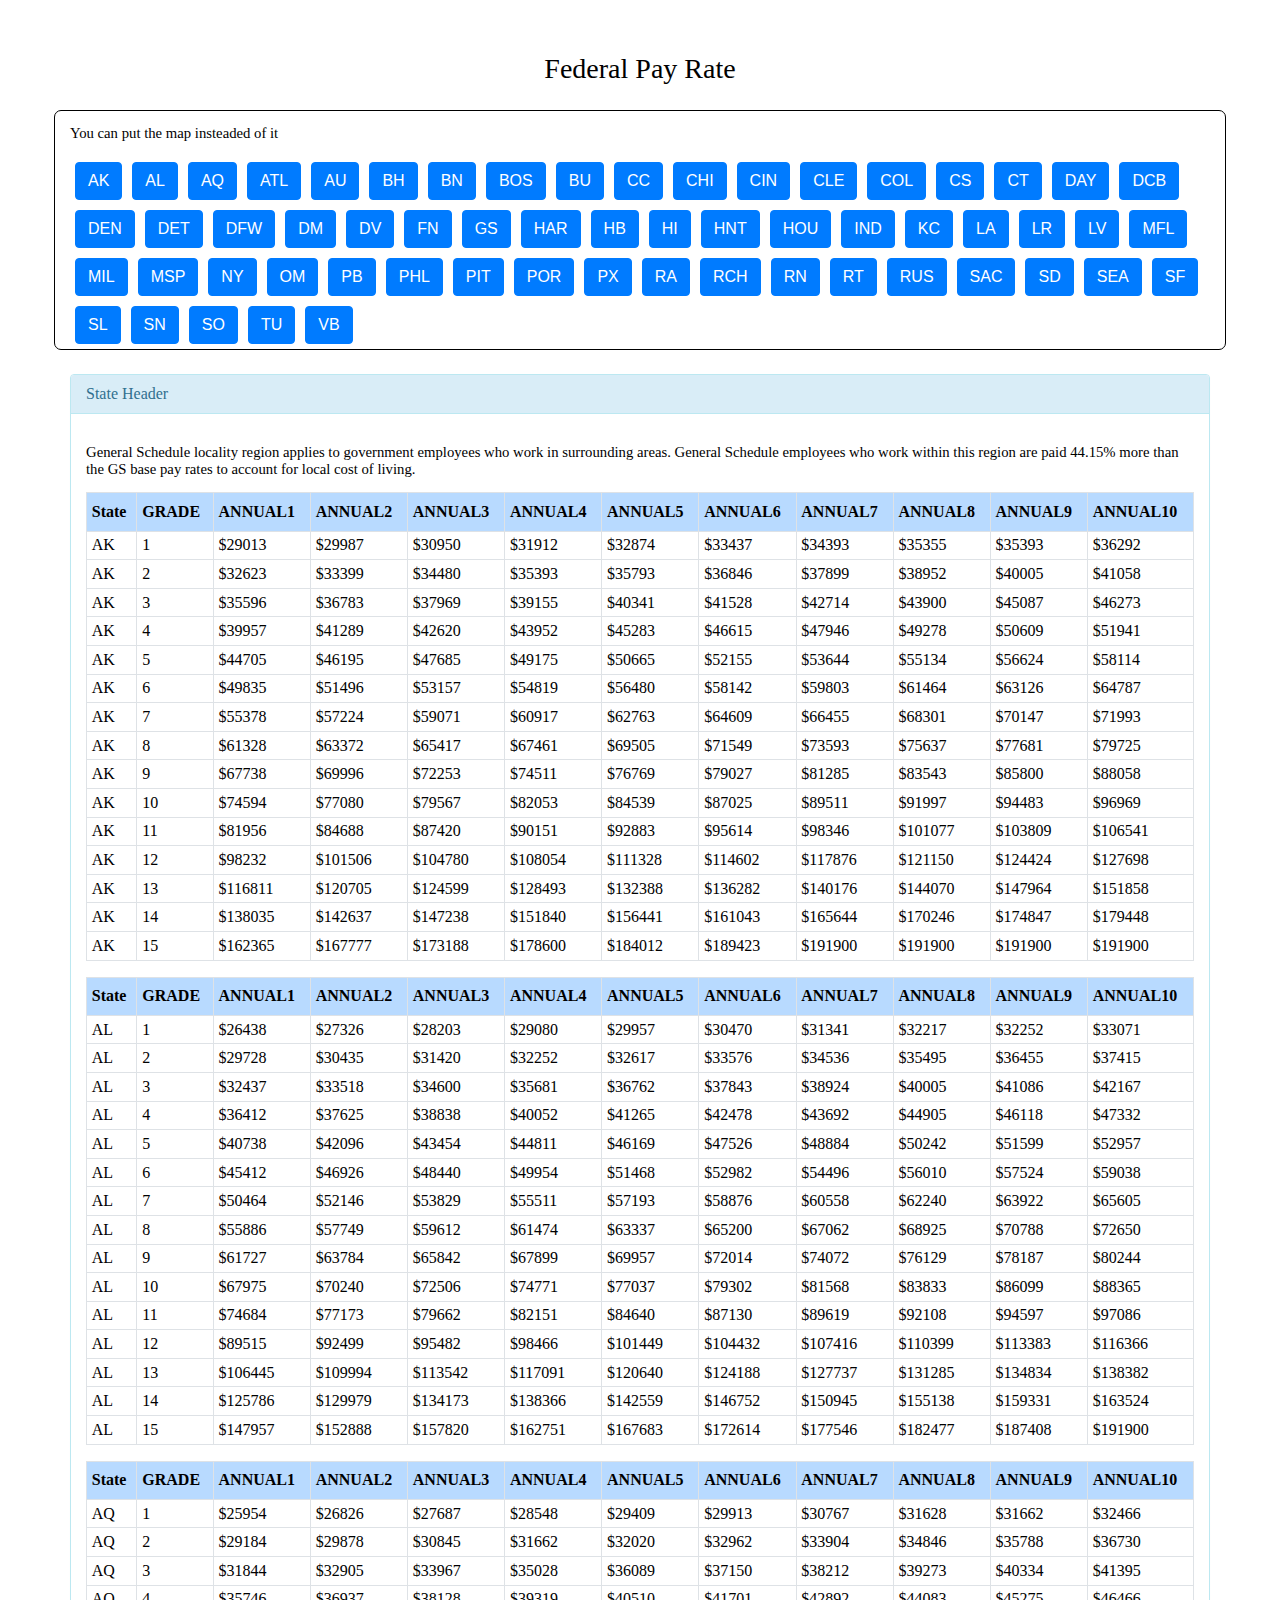
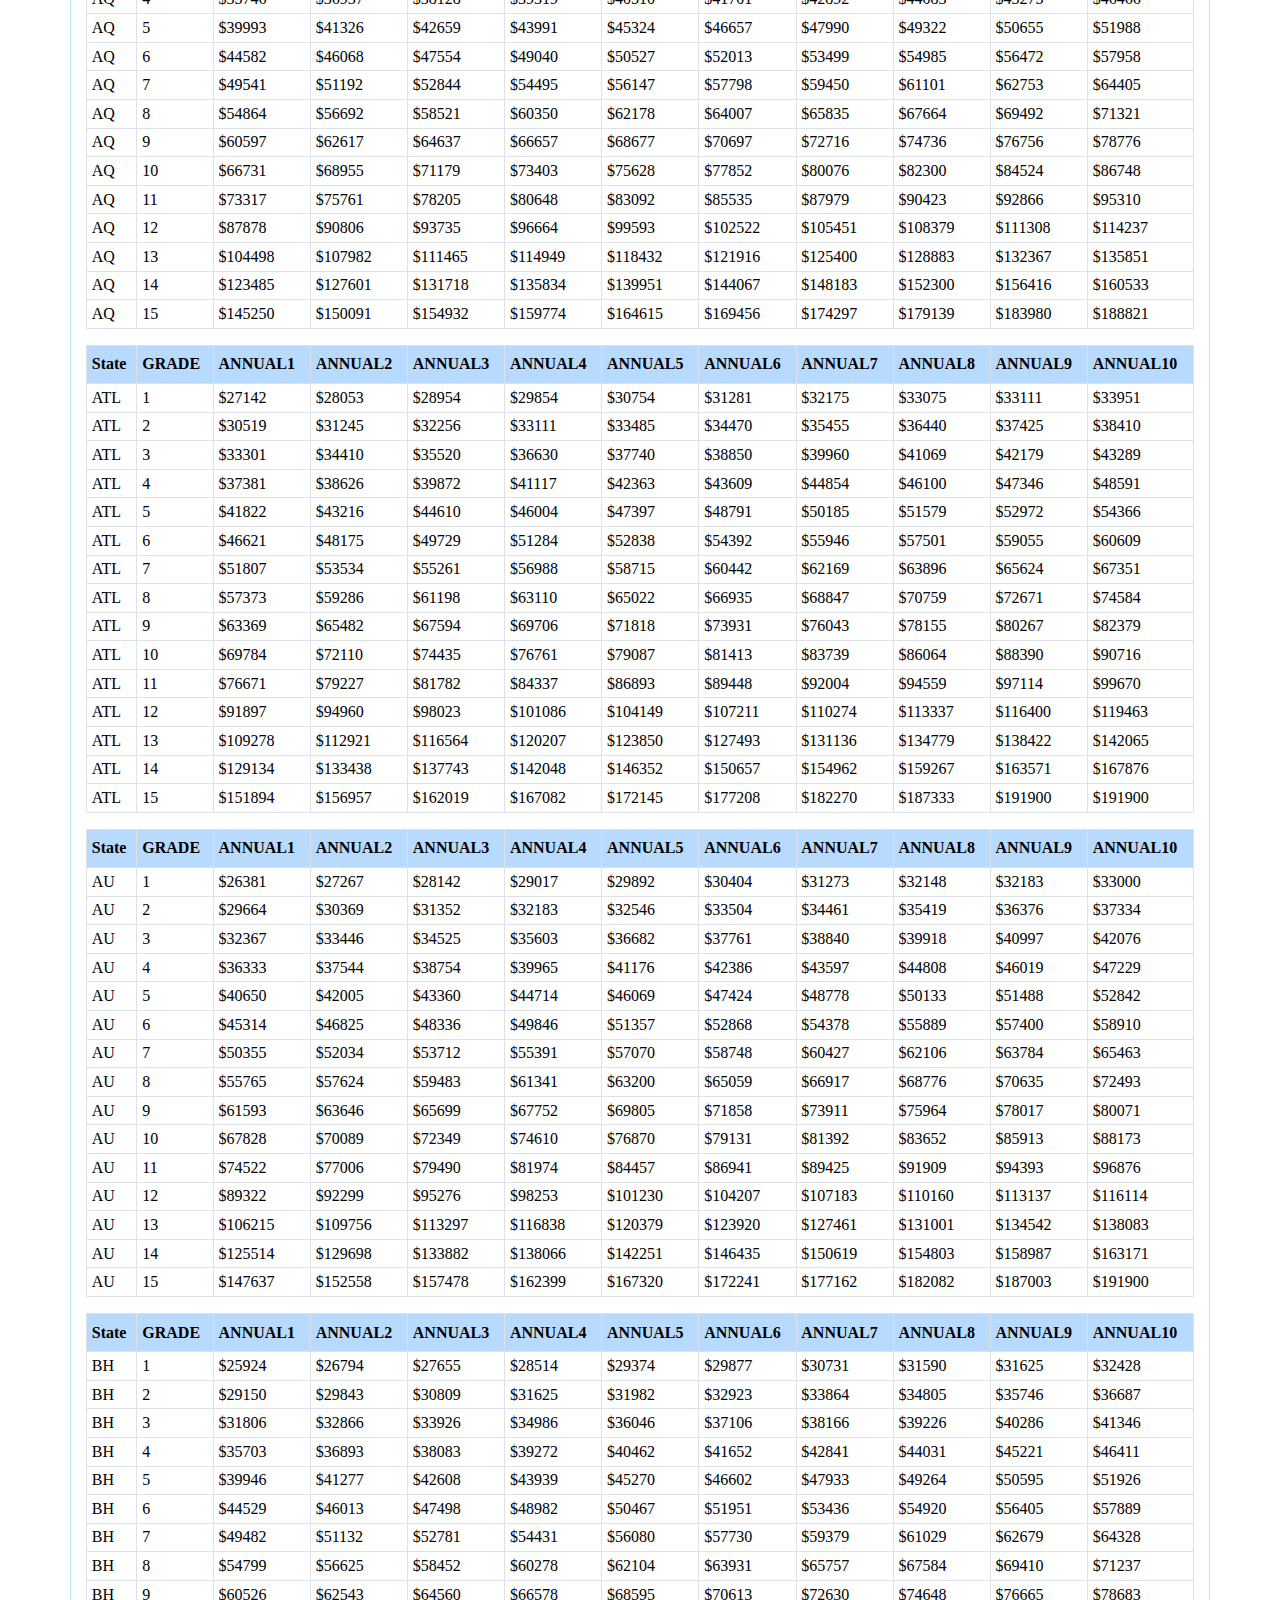
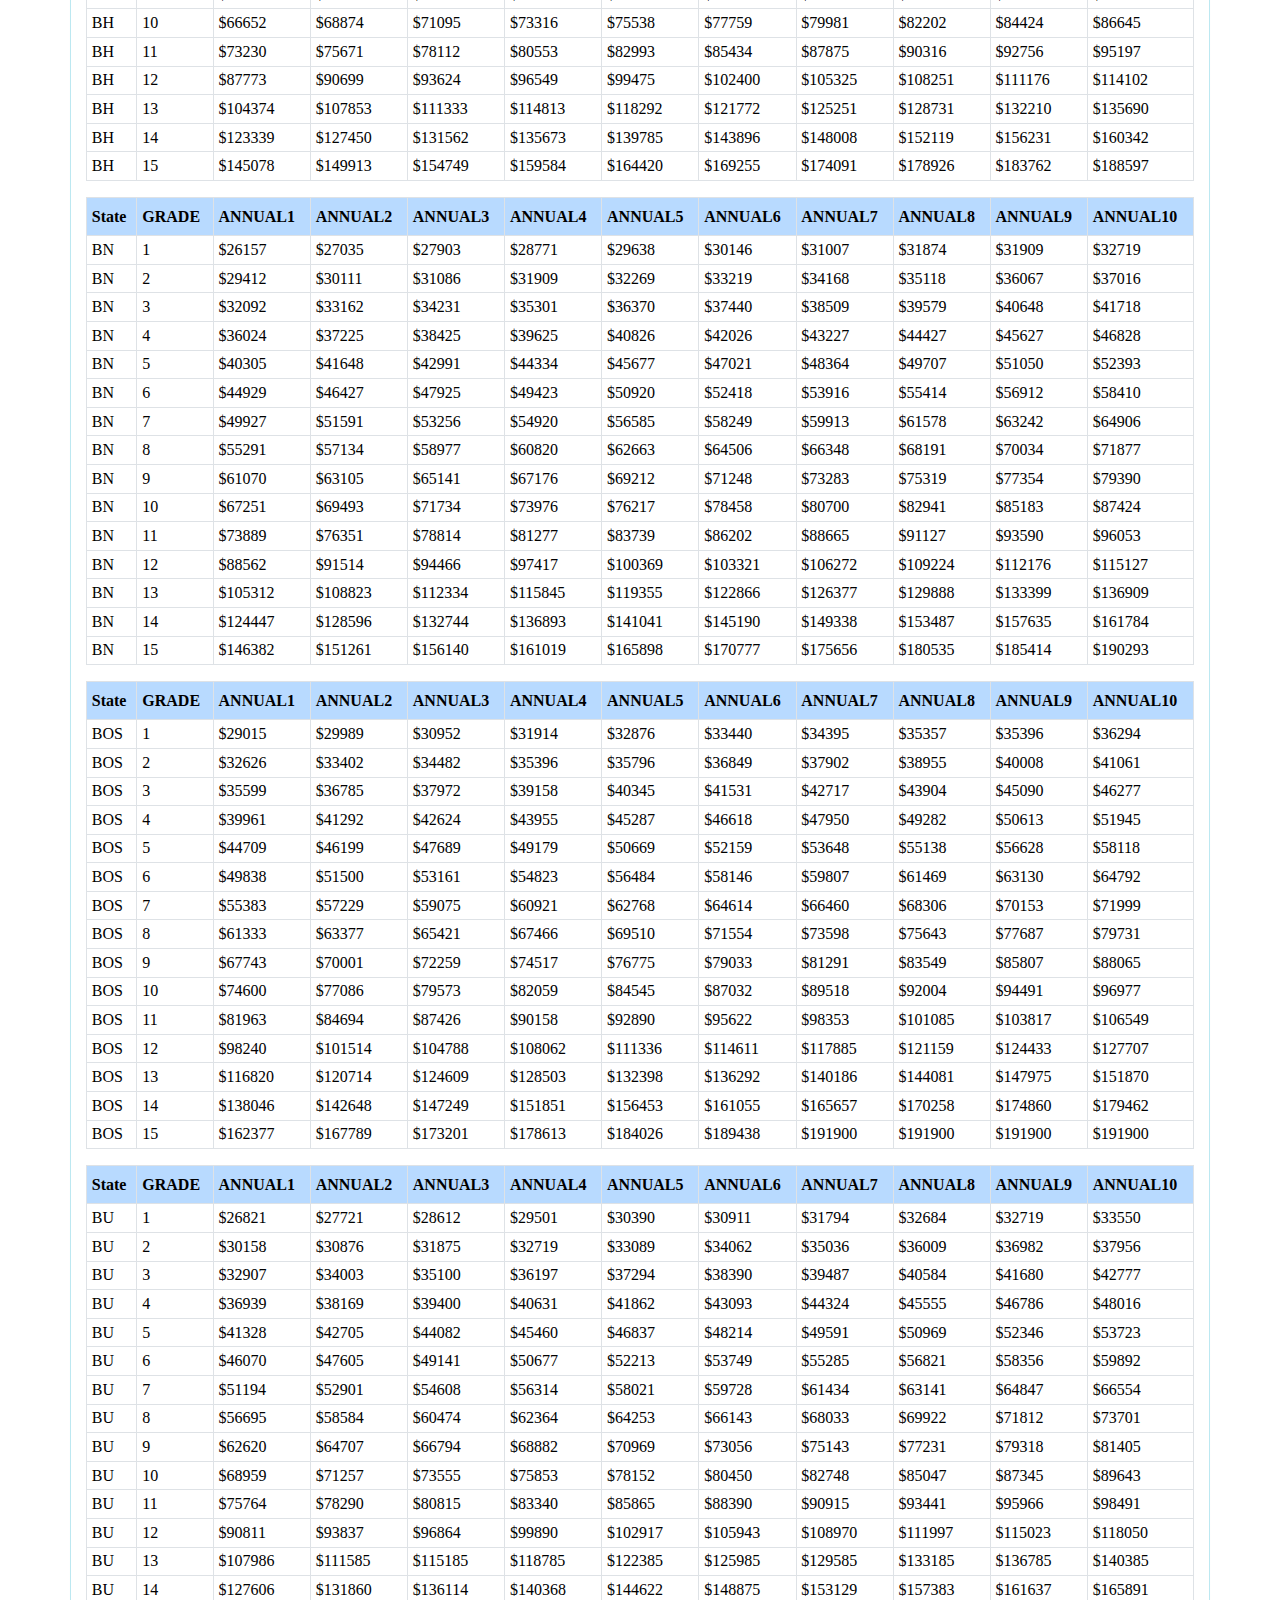
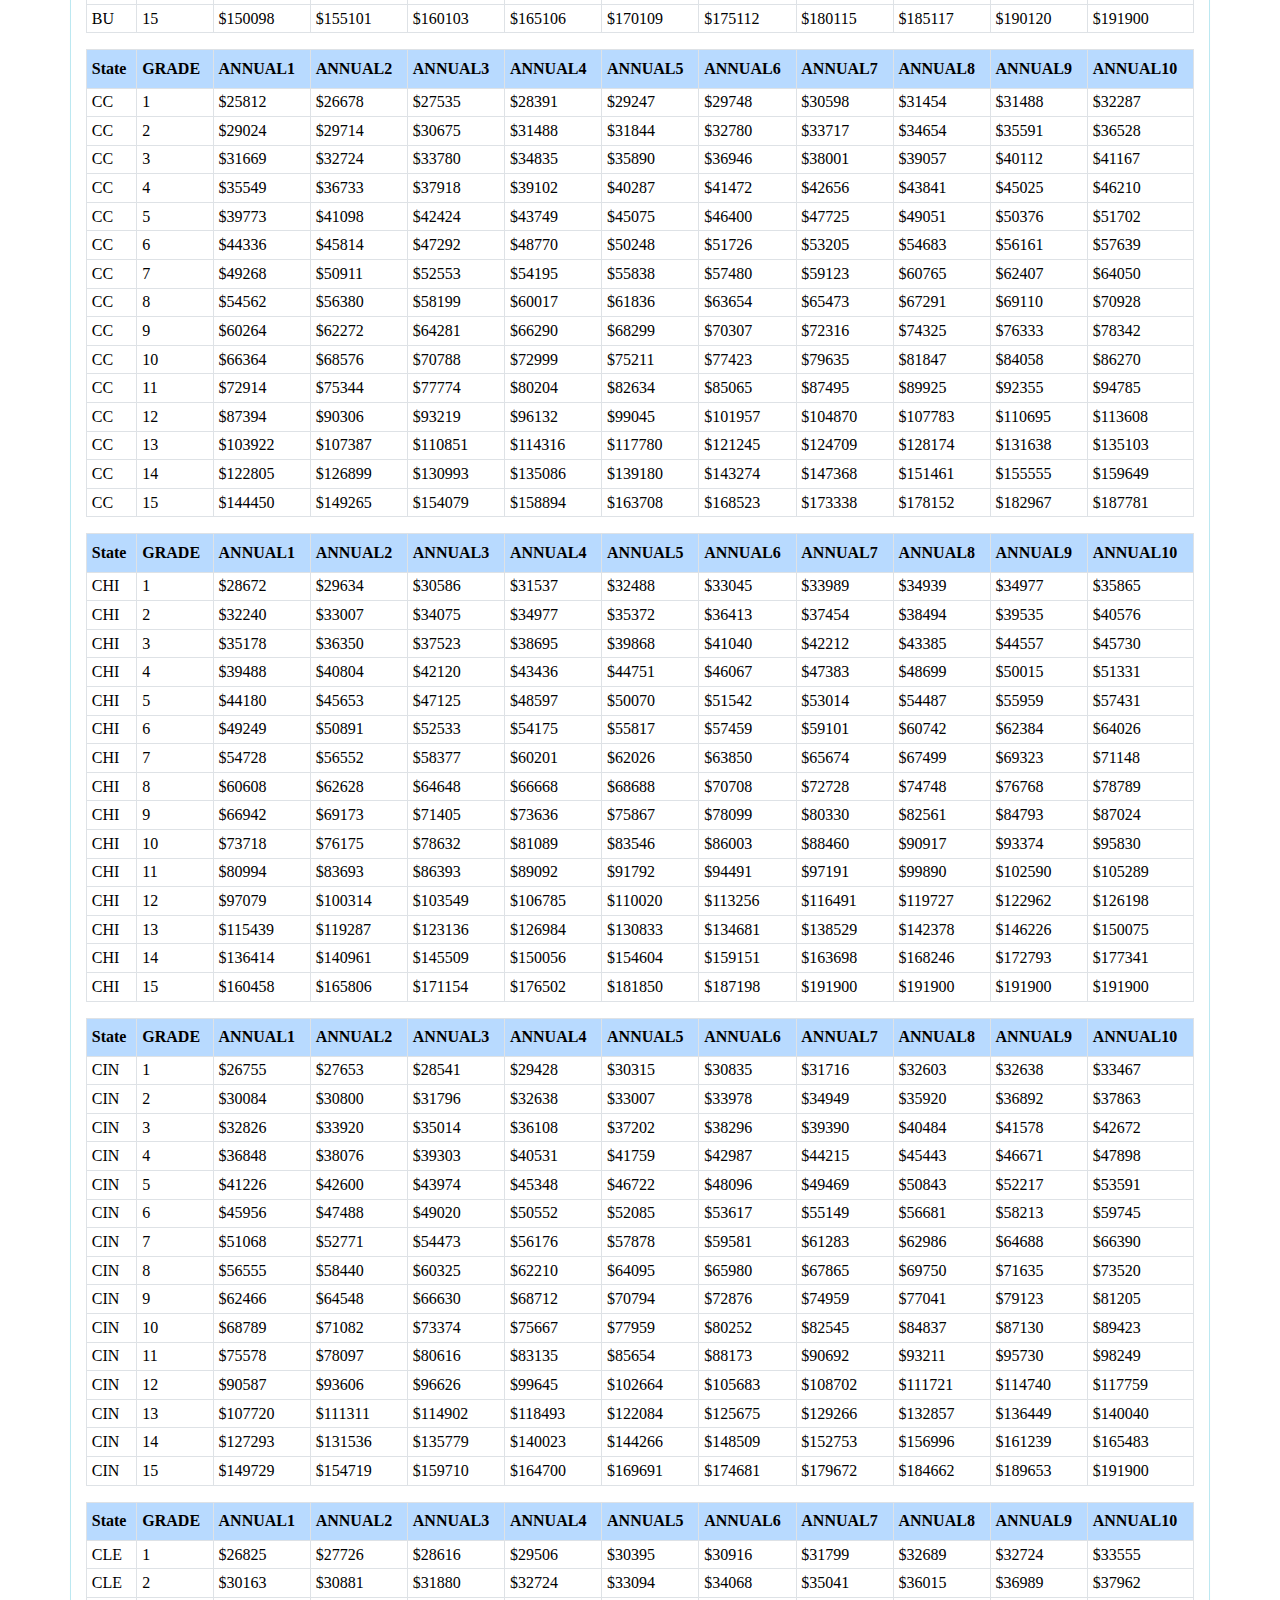
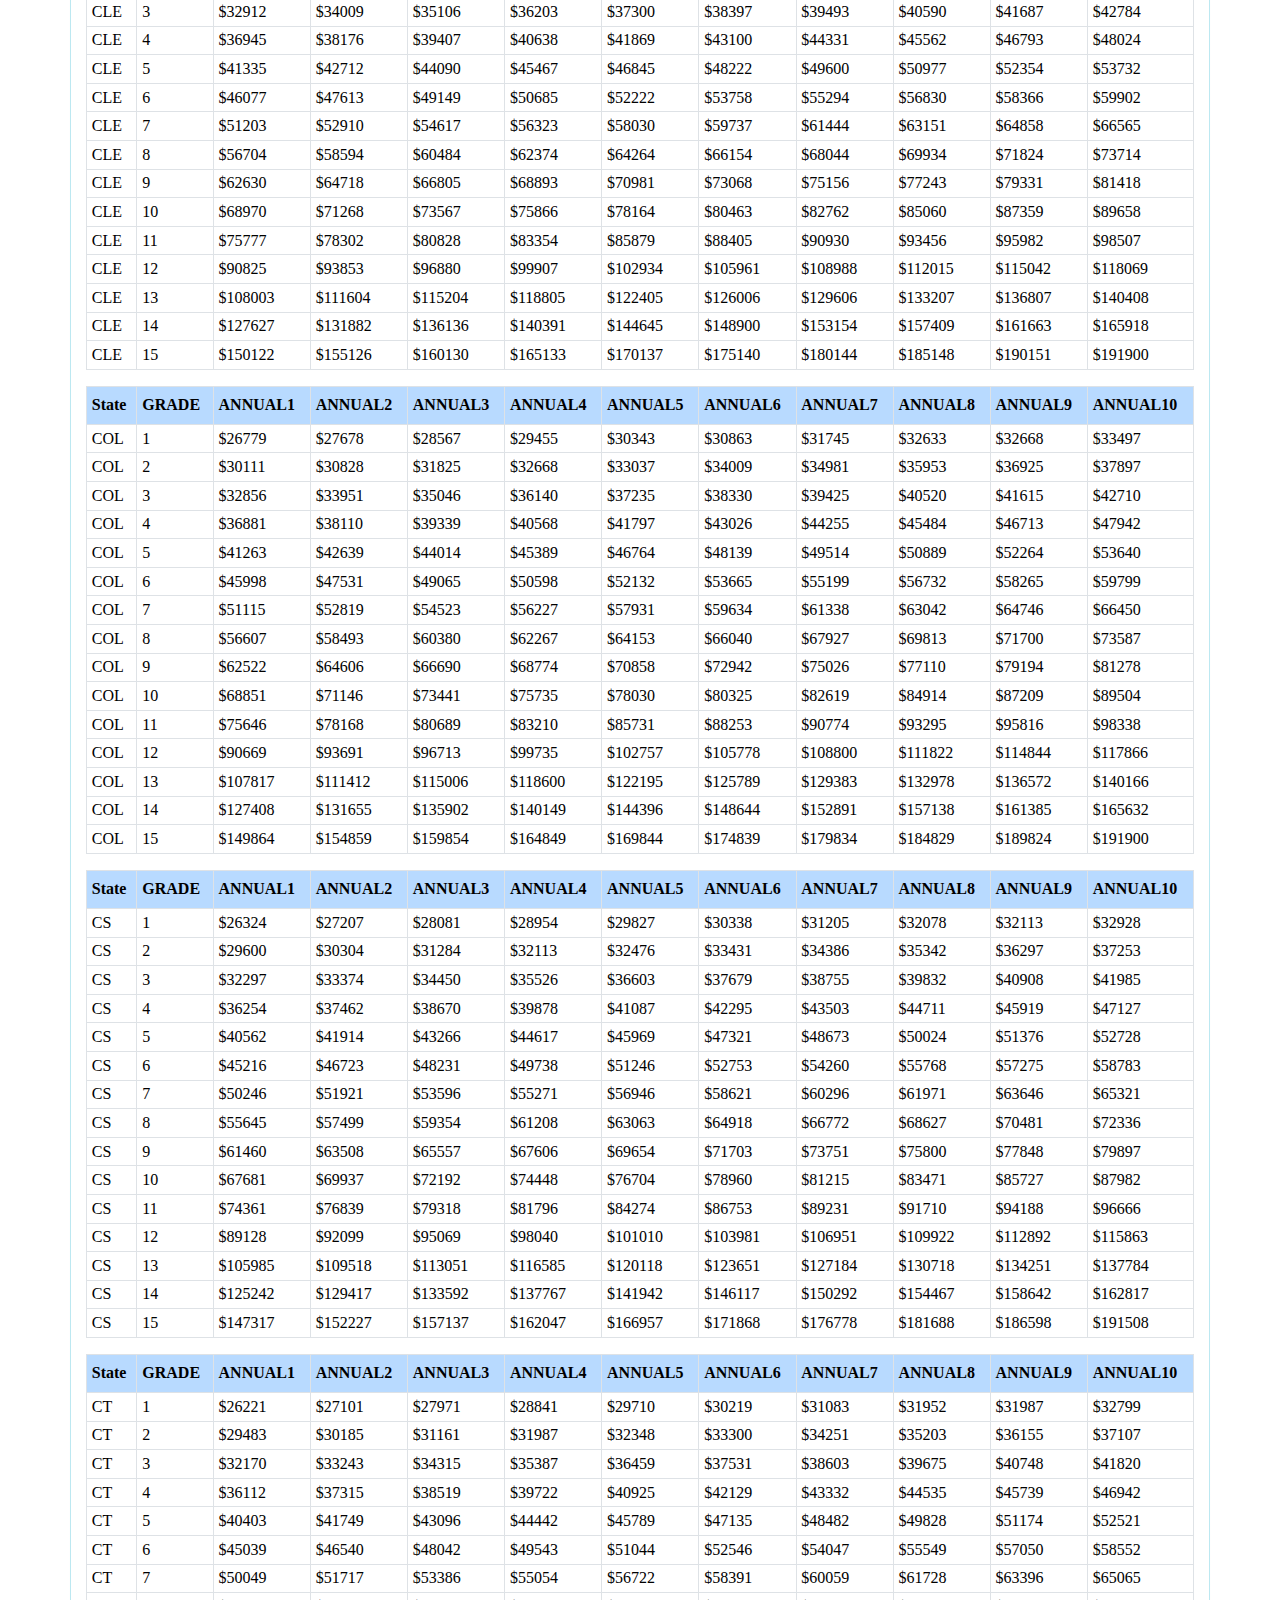
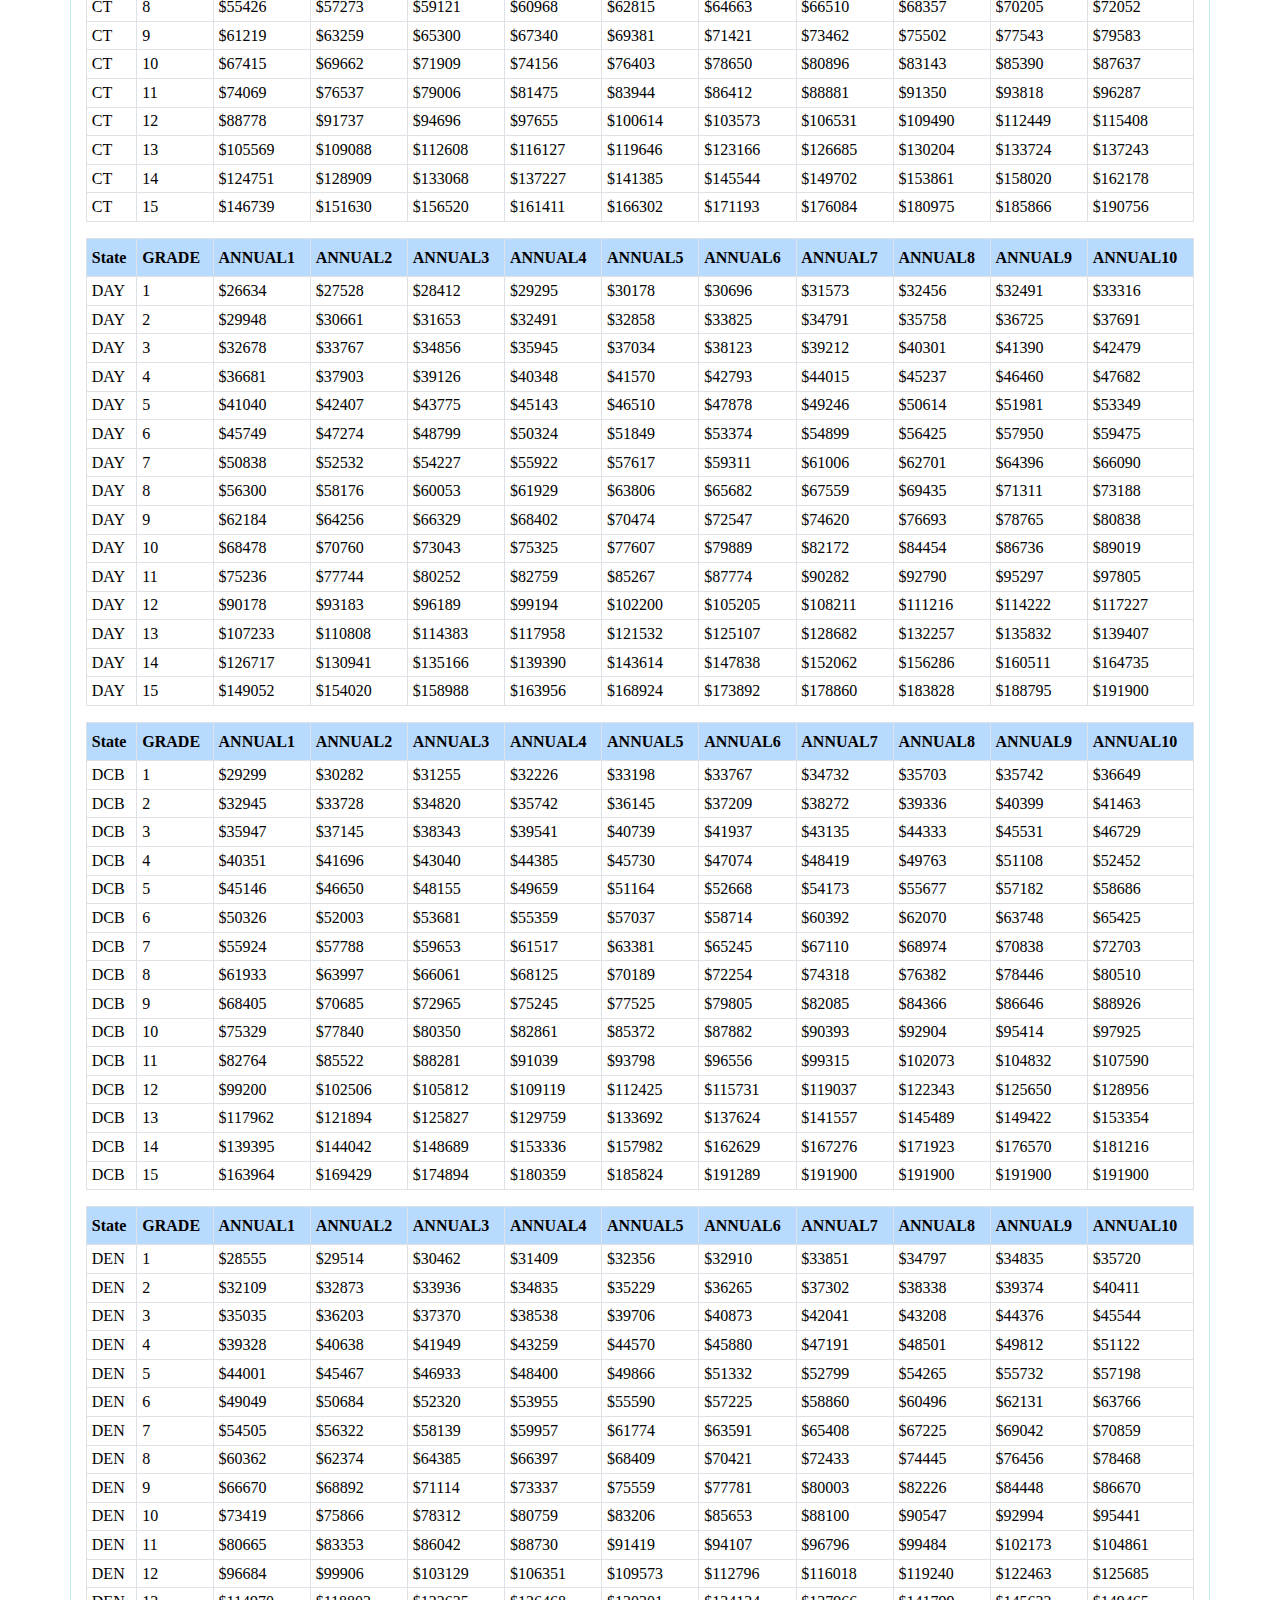
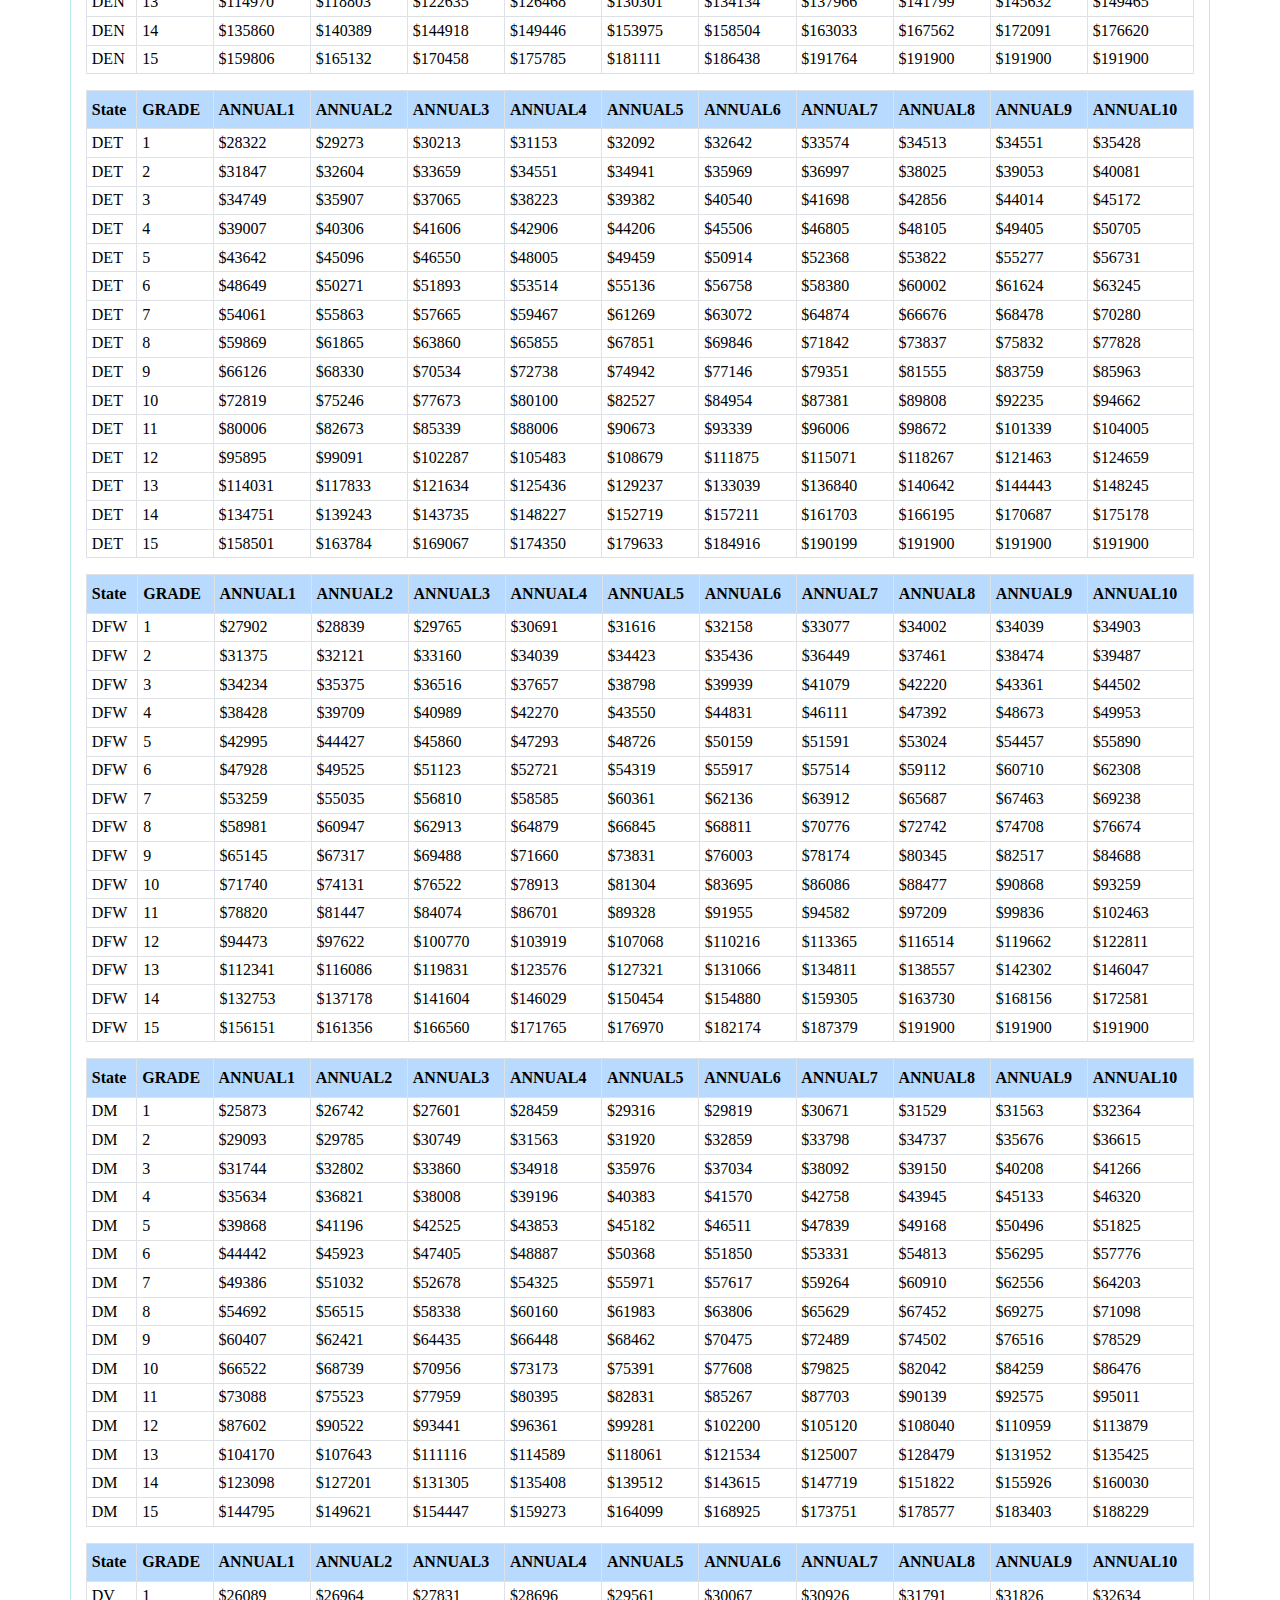
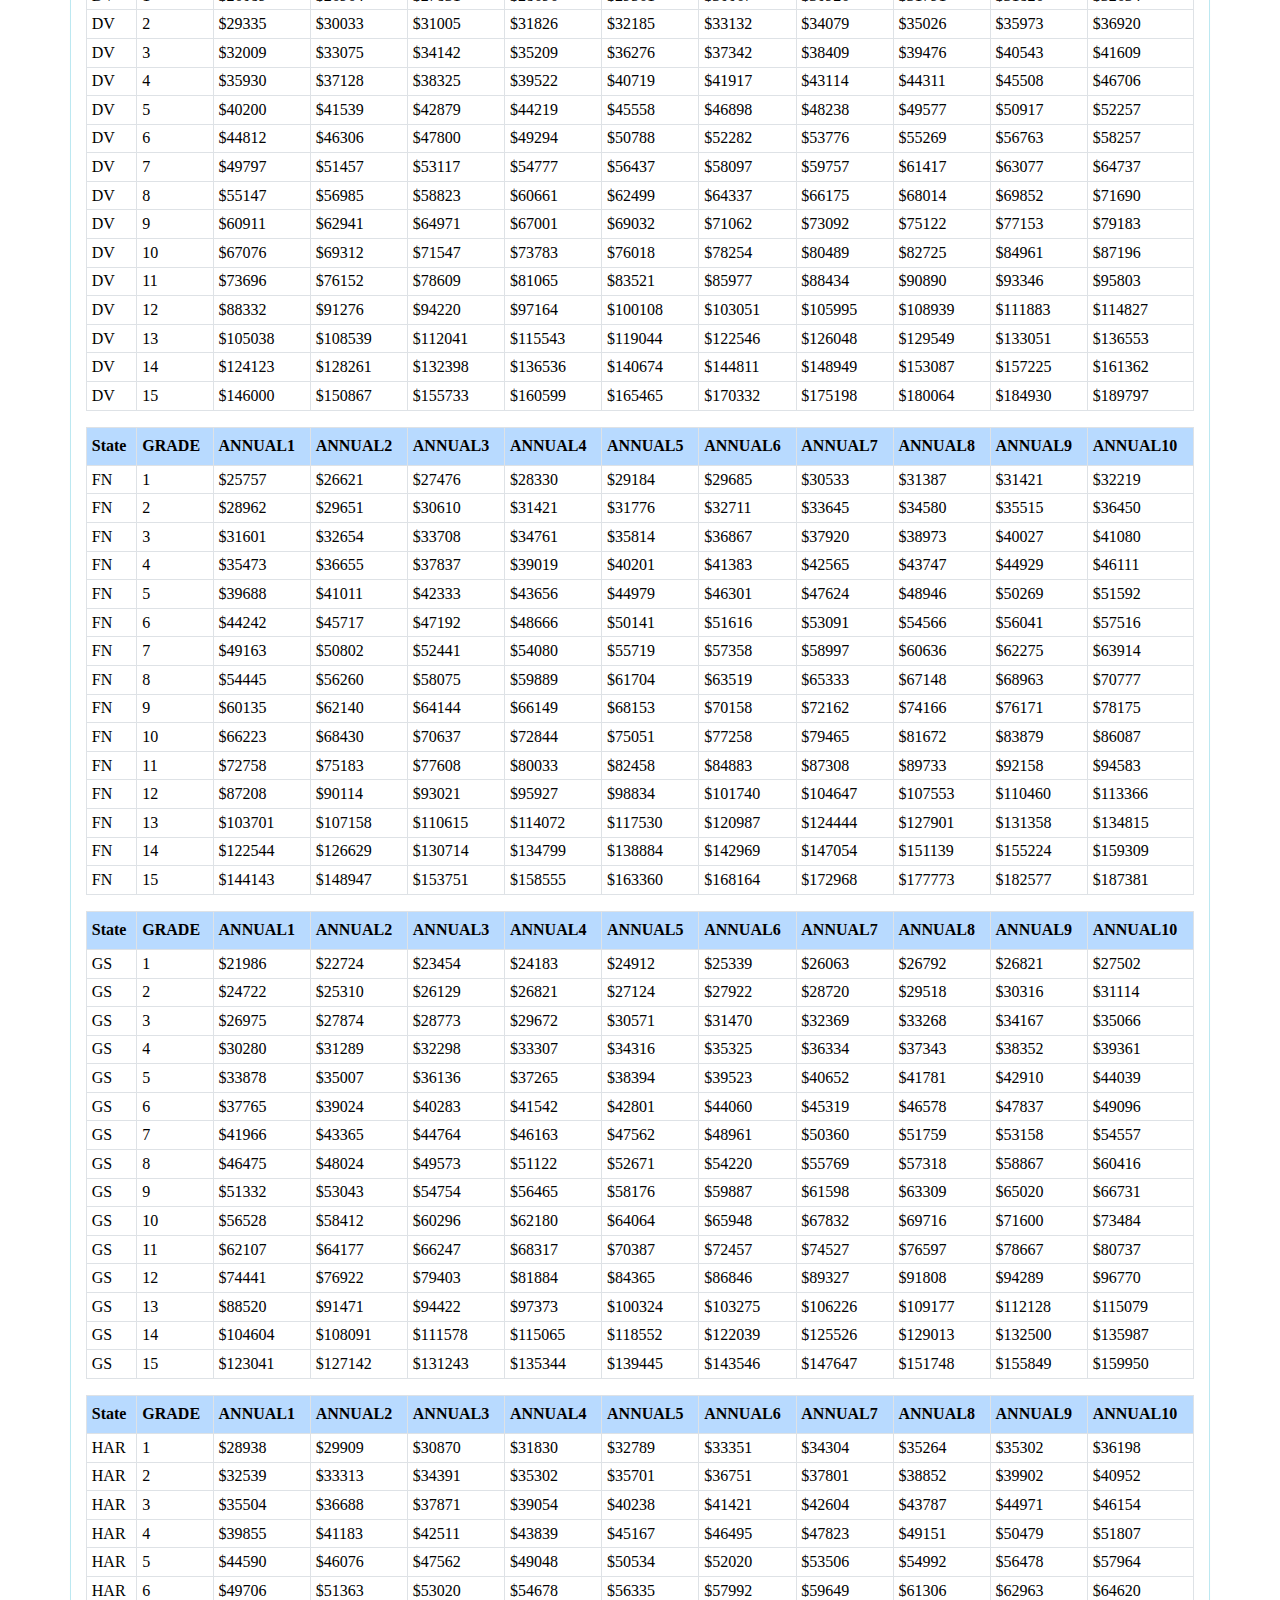
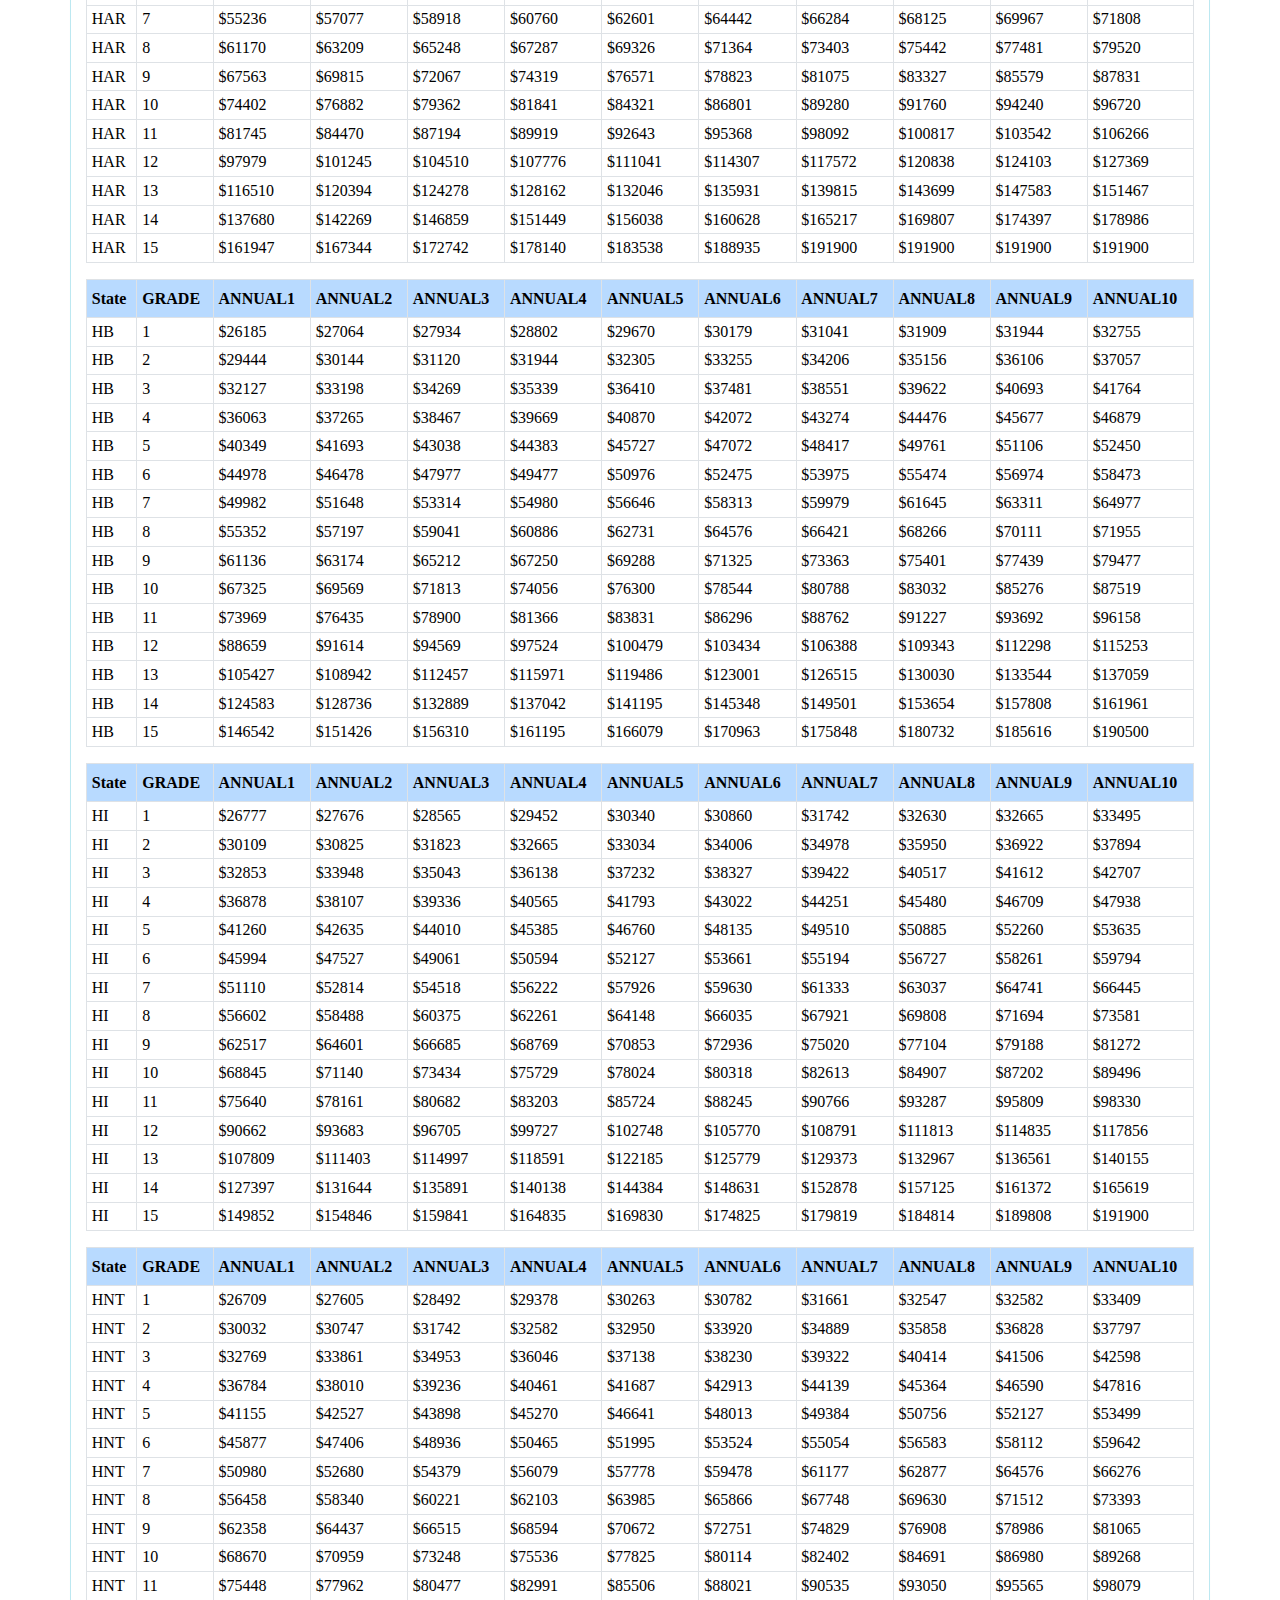
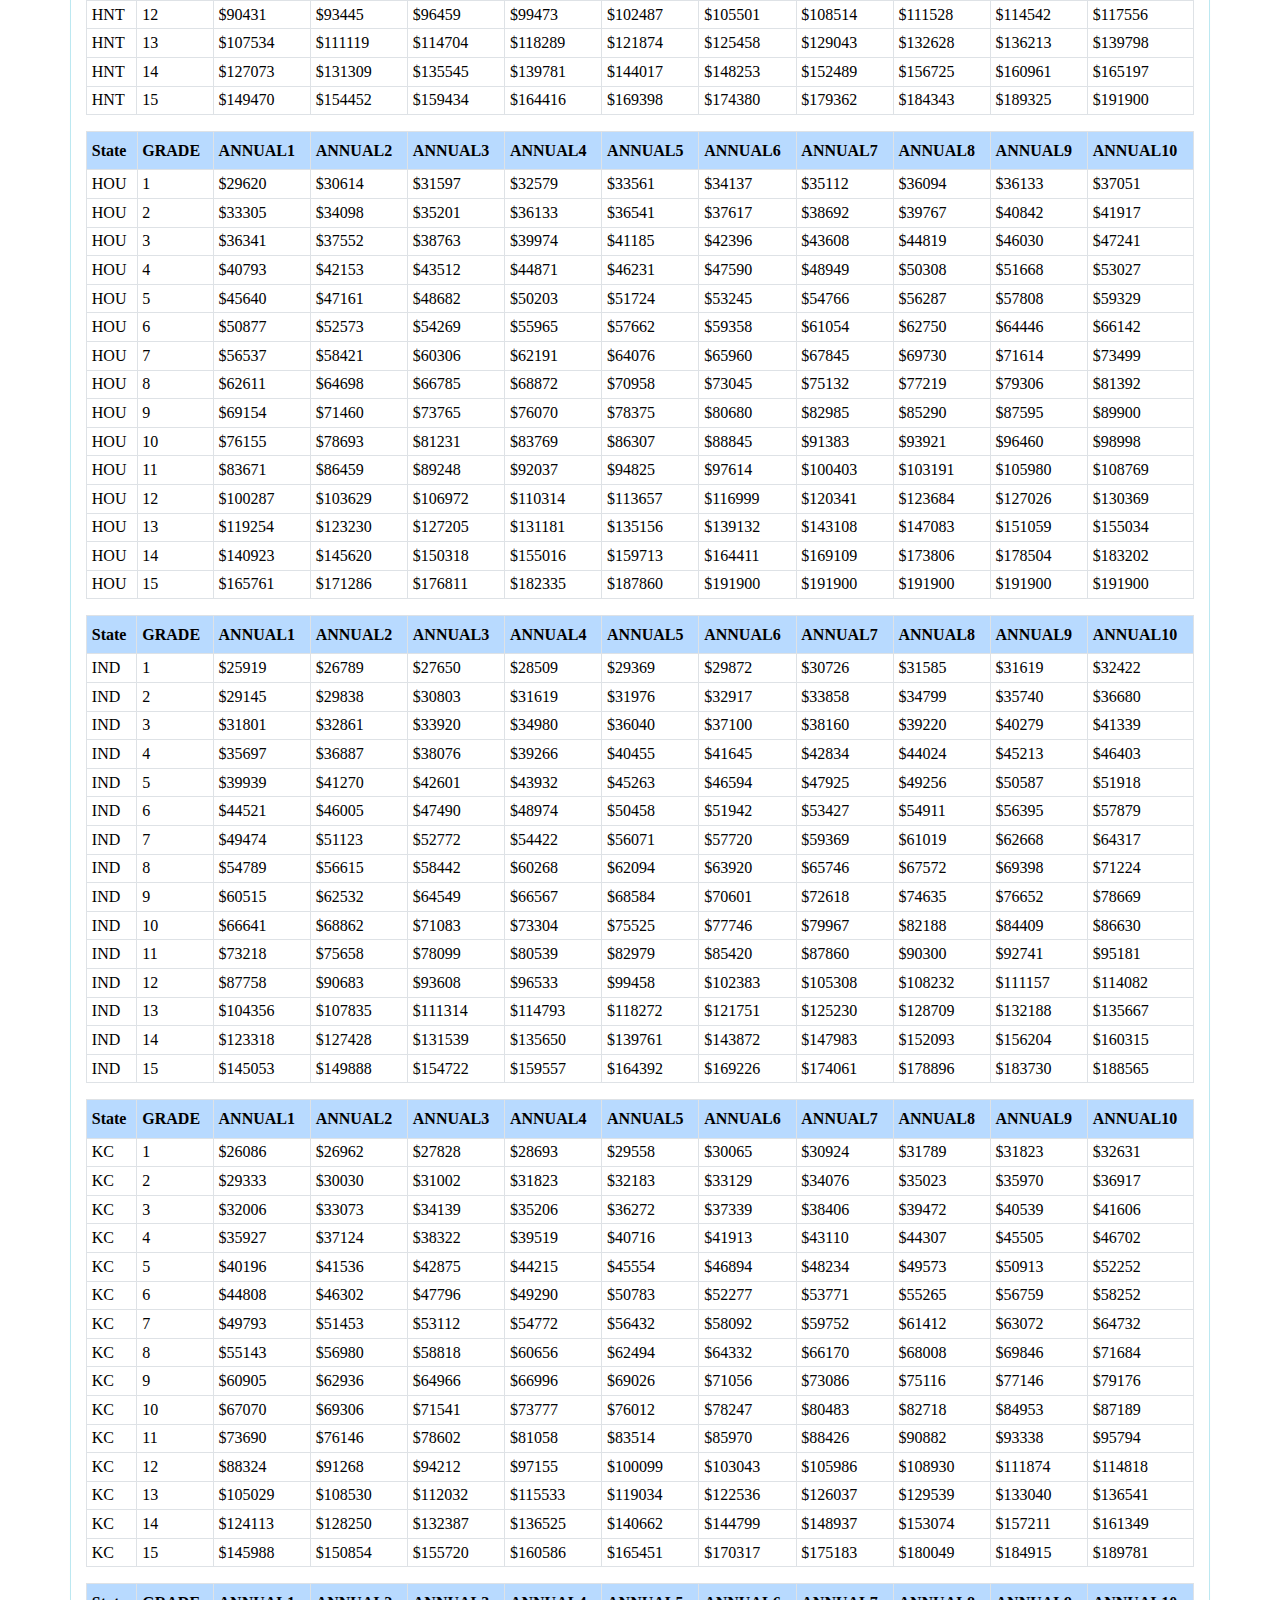
<file: gs.html>
<!DOCTYPE html>
<html>
	<head>
		<meta charset="utf-8">
		<meta name="viewport" content="width=device-width, initial-scale=1">
		<title>Federal Pay Rate</title>
		<link rel="stylesheet" href="./style.css">
	    <script src="./xlsx/jszip.js"></script>
		<script src="./xlsx/xlsx.js"></script>


	</head>
	<body>
		<div class="row py-3 mx-0">
			<div class="col-12 ">
				<h3 class="text-center">Federal Pay Rate</h3>
			</div>

			
			<div class="col-12 py-3">
				<div class="container" id="state-map">
					
				</div>
			</div>



			<div class="col-12 mt-2 px-2">
				<div class="container" >
					<div class="panel panel-info" >
						<div class="panel-heading">State Header</div>
						<div class="panel-body" id="Table-container">
							<p>General Schedule locality region applies to government employees who work in surrounding areas. General Schedule employees who work within this region are paid 44.15% more than the GS base pay rates to account for local cost of living.</p>
							
						</div>
					</div>
				</div>
			</div>

		</div>
	</body>
	<script type="text/javascript" src="./config.js"></script>
	<script type="text/javascript" src="./gsstate.js"></script>
	<script type="text/javascript" src="./ExcelParser.js"></script>
	<script type="text/javascript">
			//this variable is state value to show
		const stateParam = new URLSearchParams(window.location.search).get('stateVal');
		//you can call the Excel file loading function of the ExcelParser.js
		loadExcelFile(gsRayExcel, stateParam, 'Table-container');
		// loadExcelFile(leoRayExcel, stateParam, 'Table-container-end');
		parseExcel(gsRayExcel);//gs
	</script>
</html>
</file>
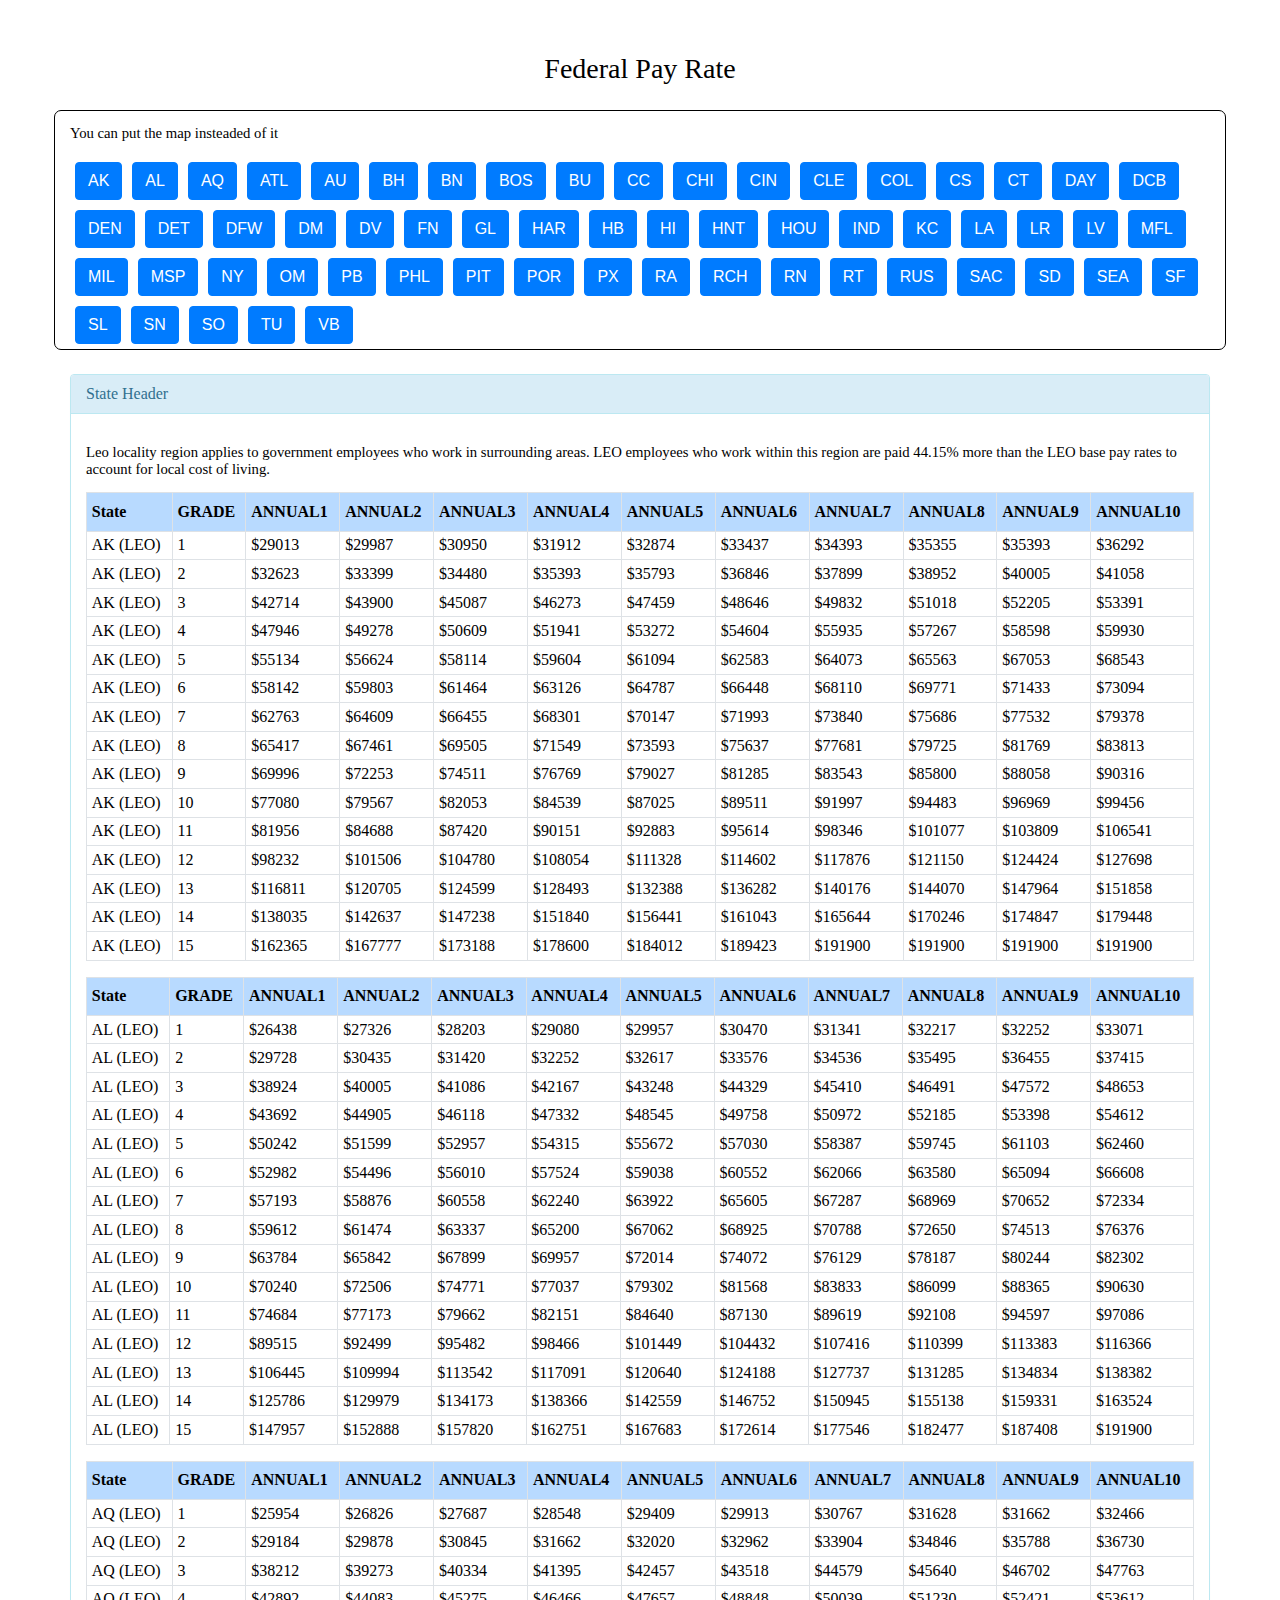
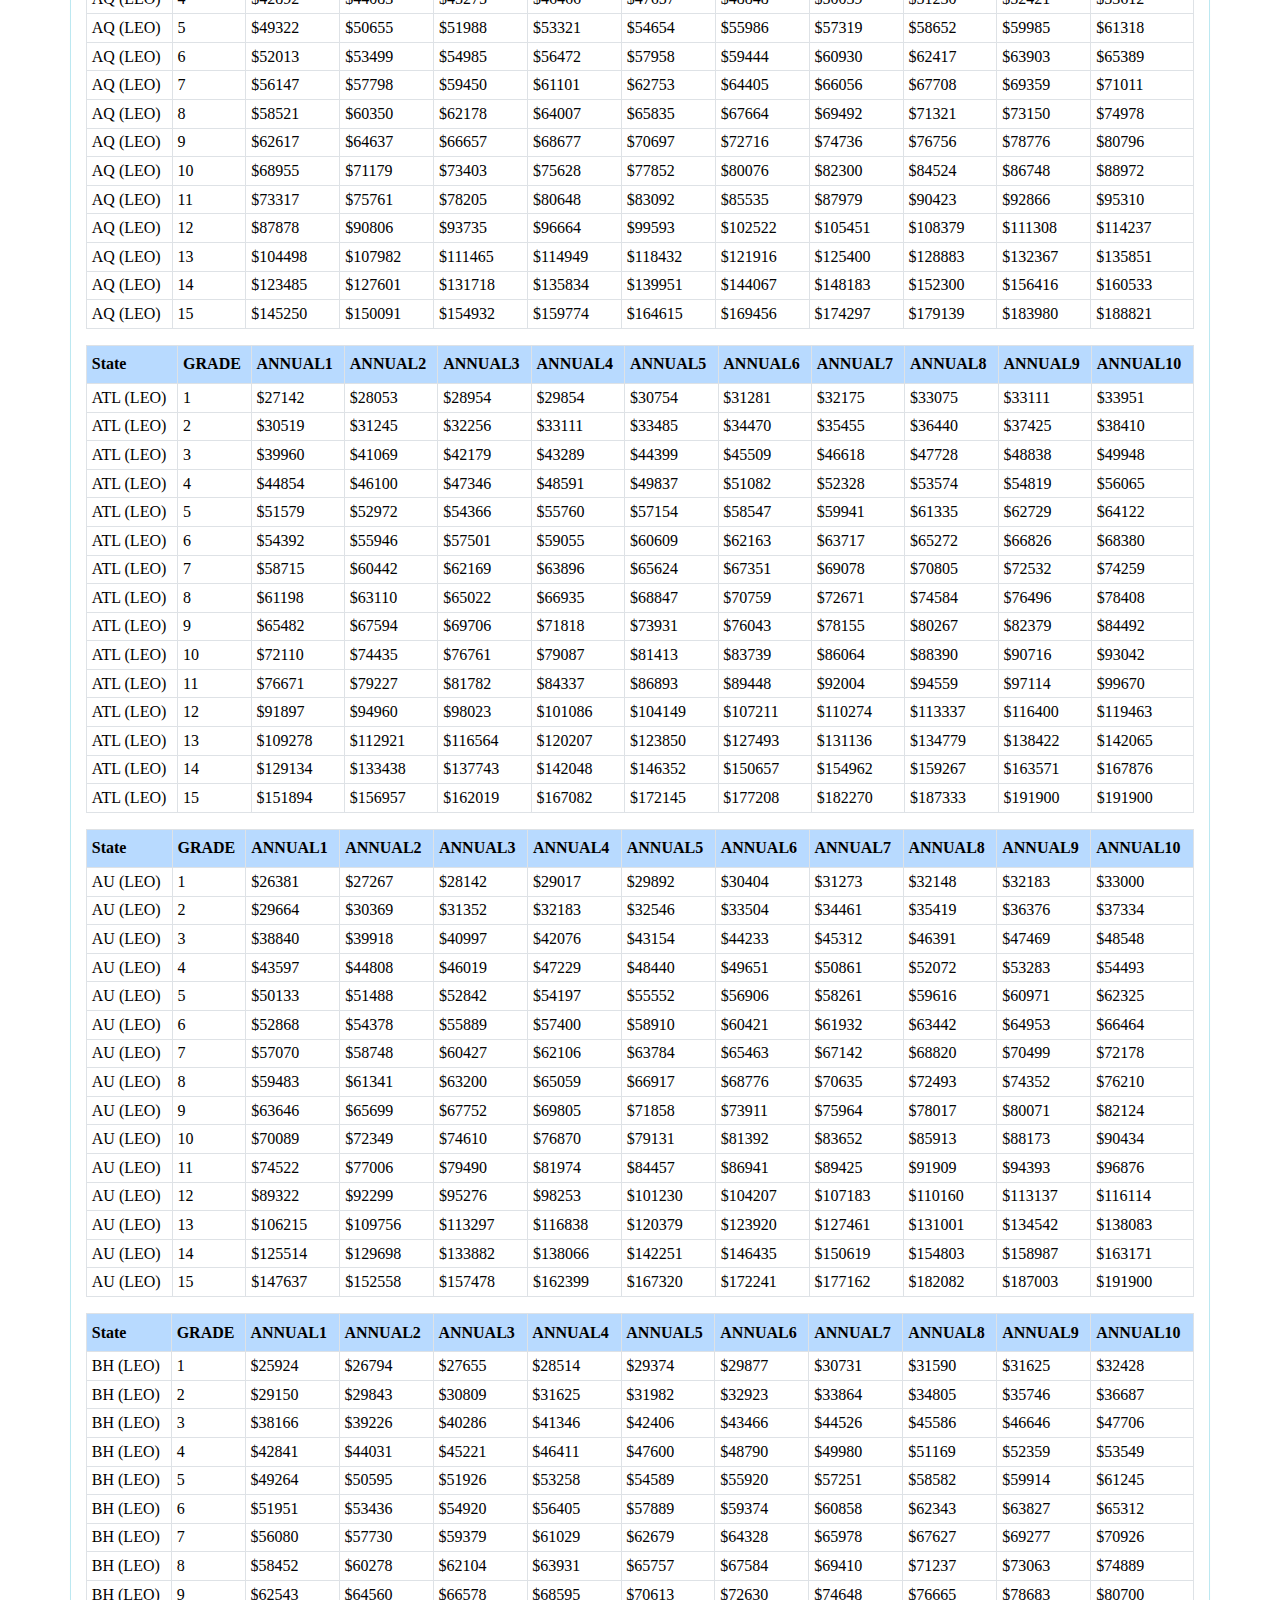
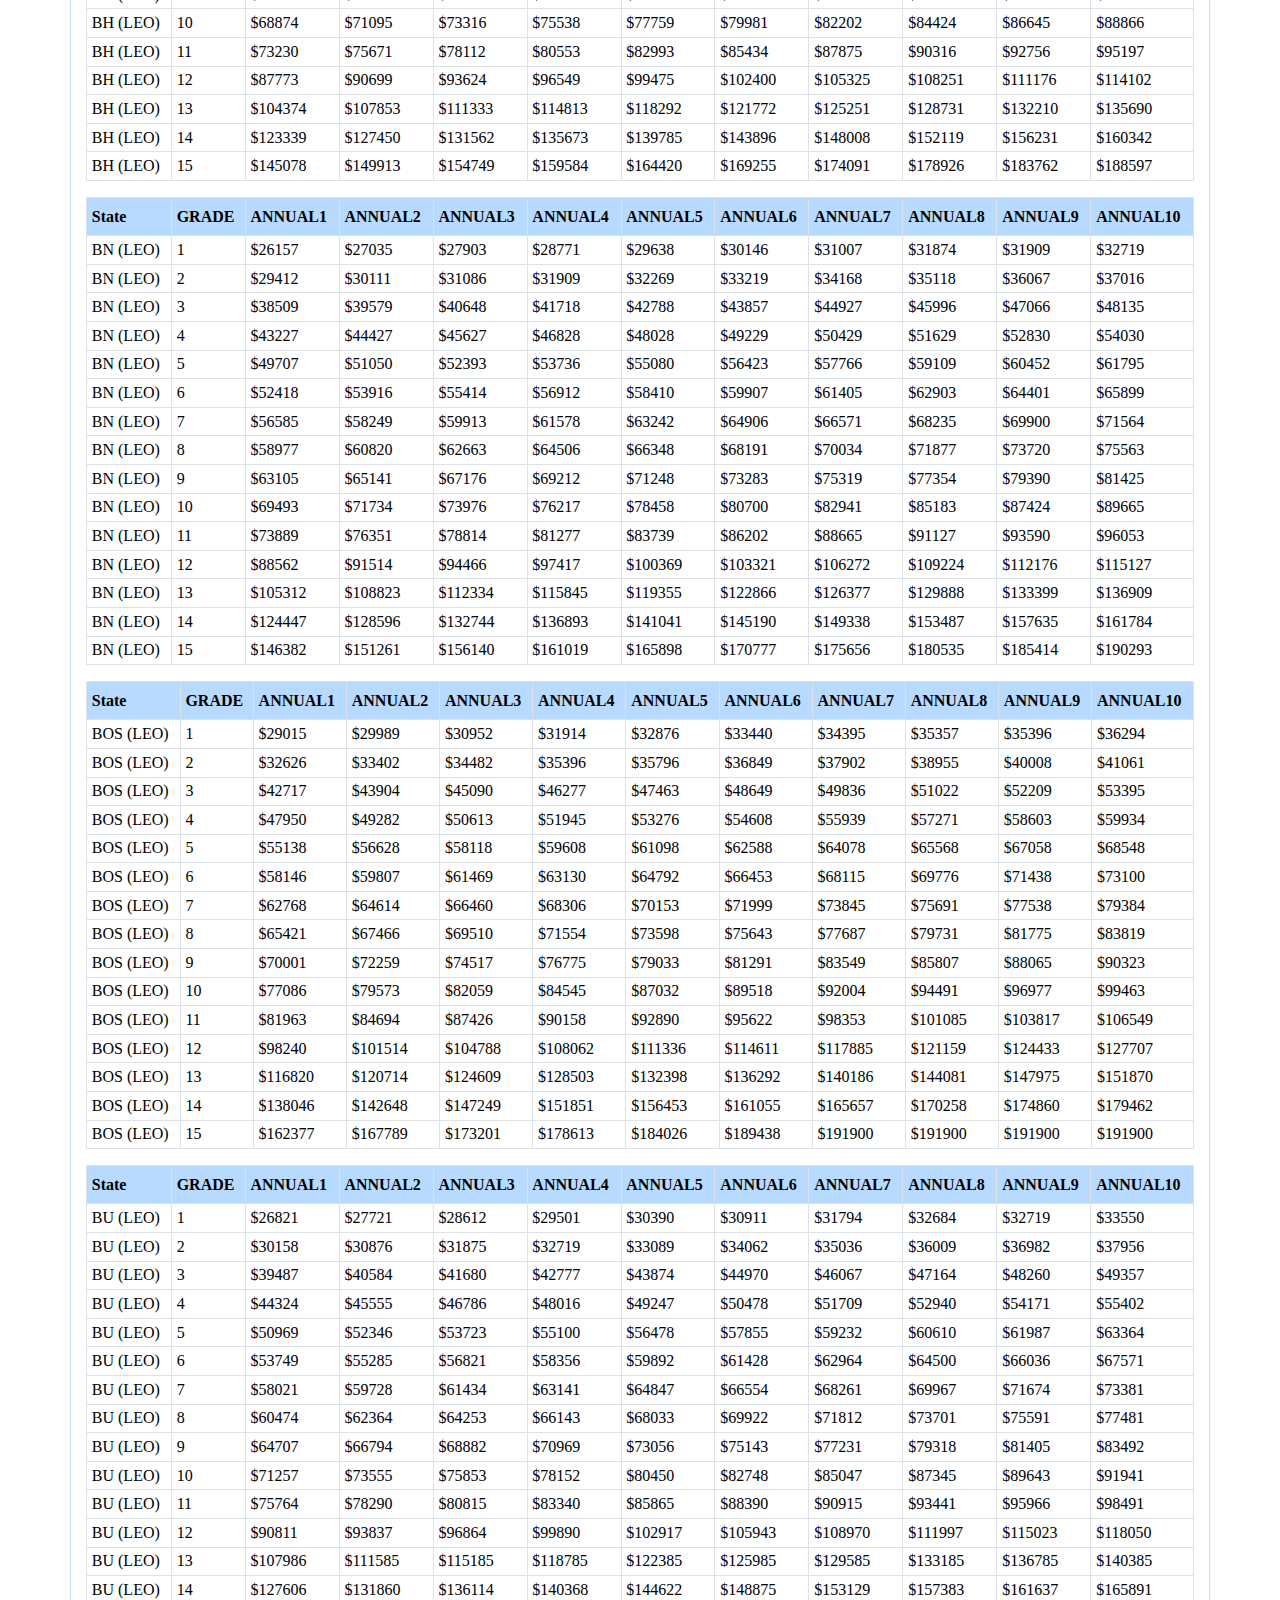
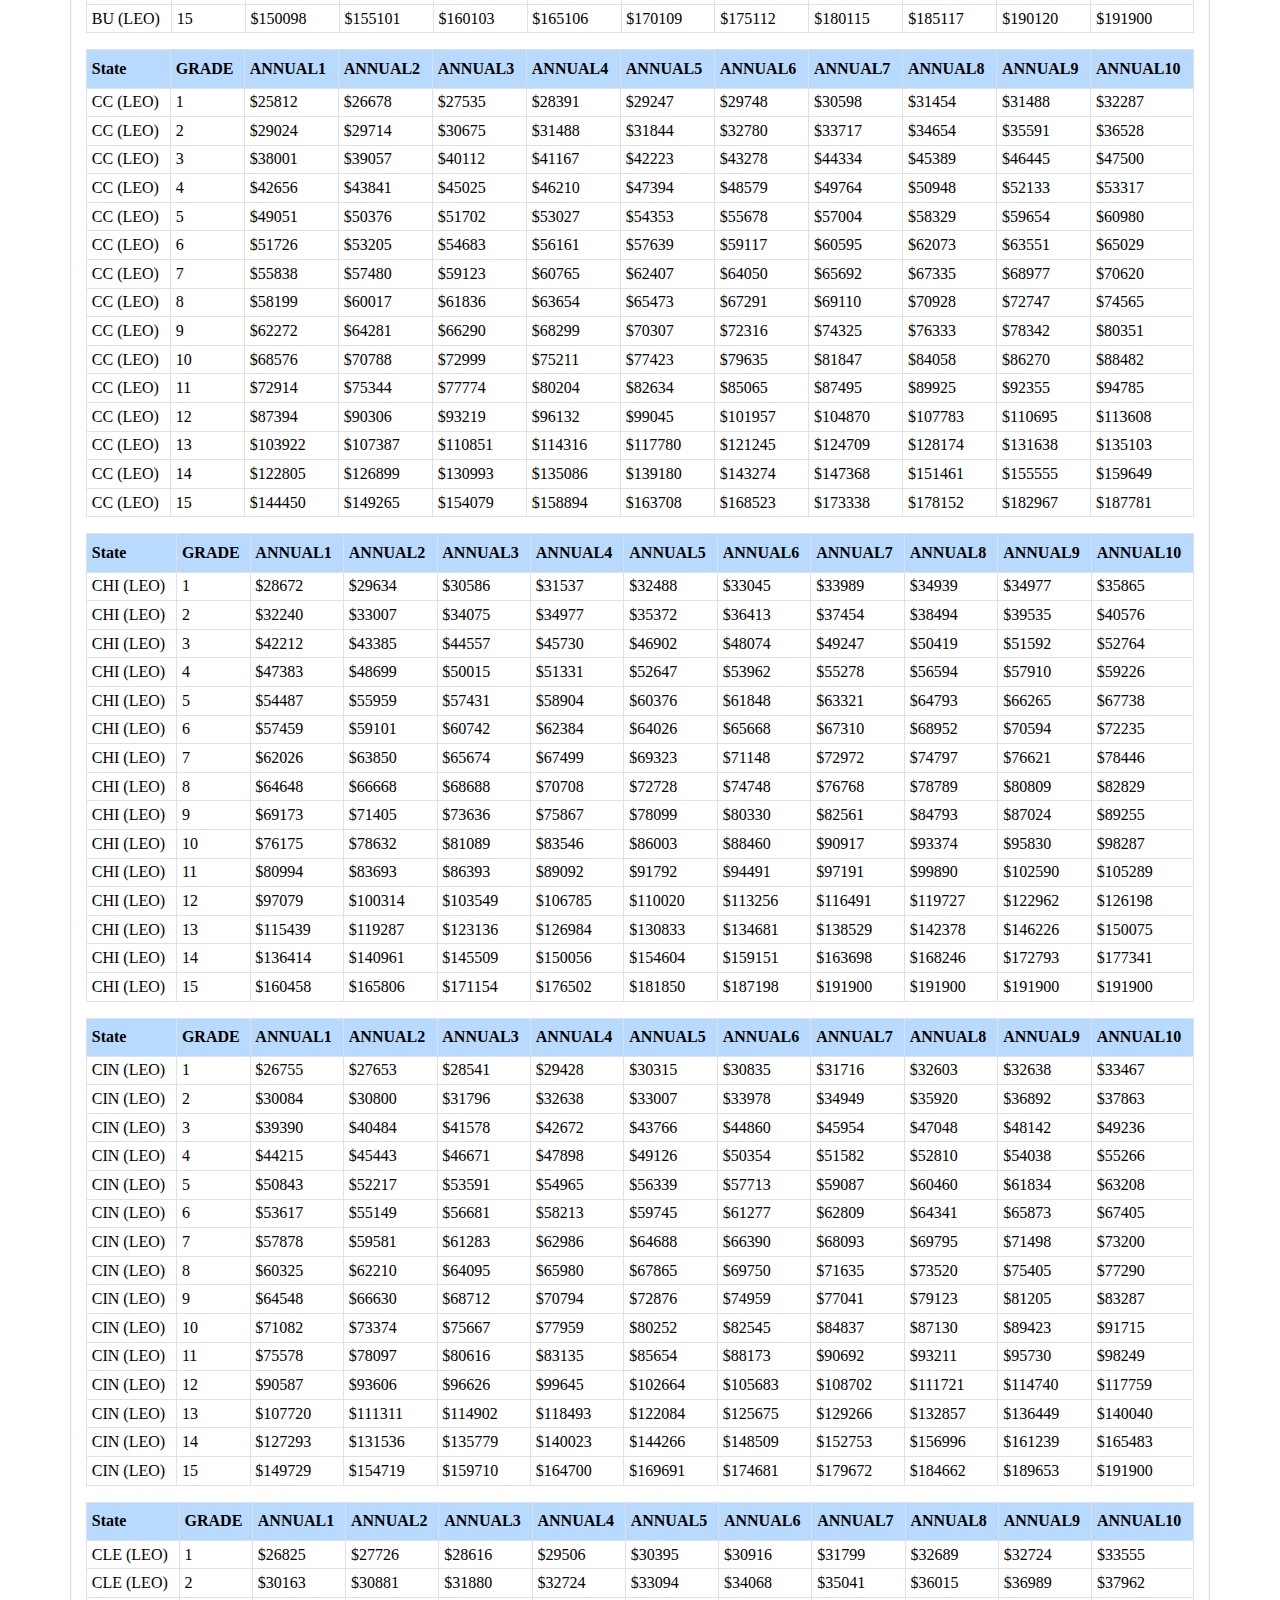
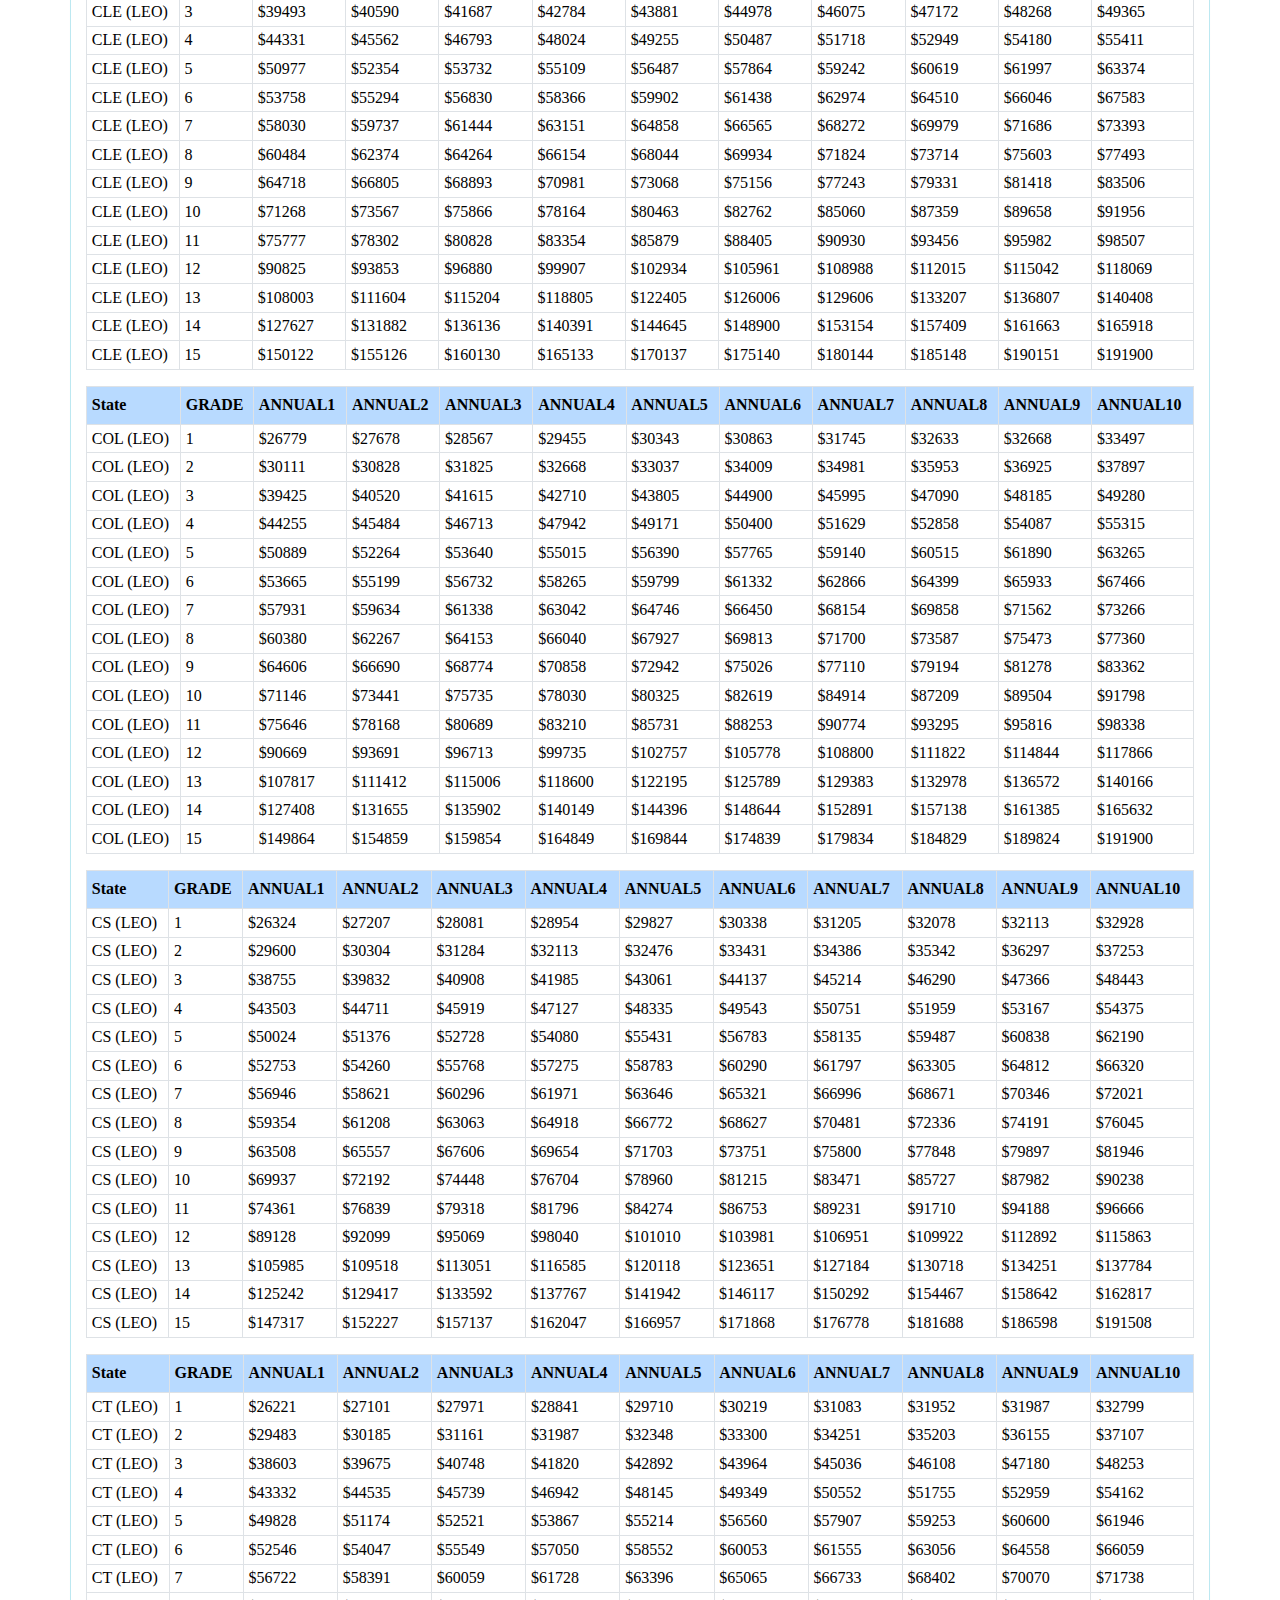
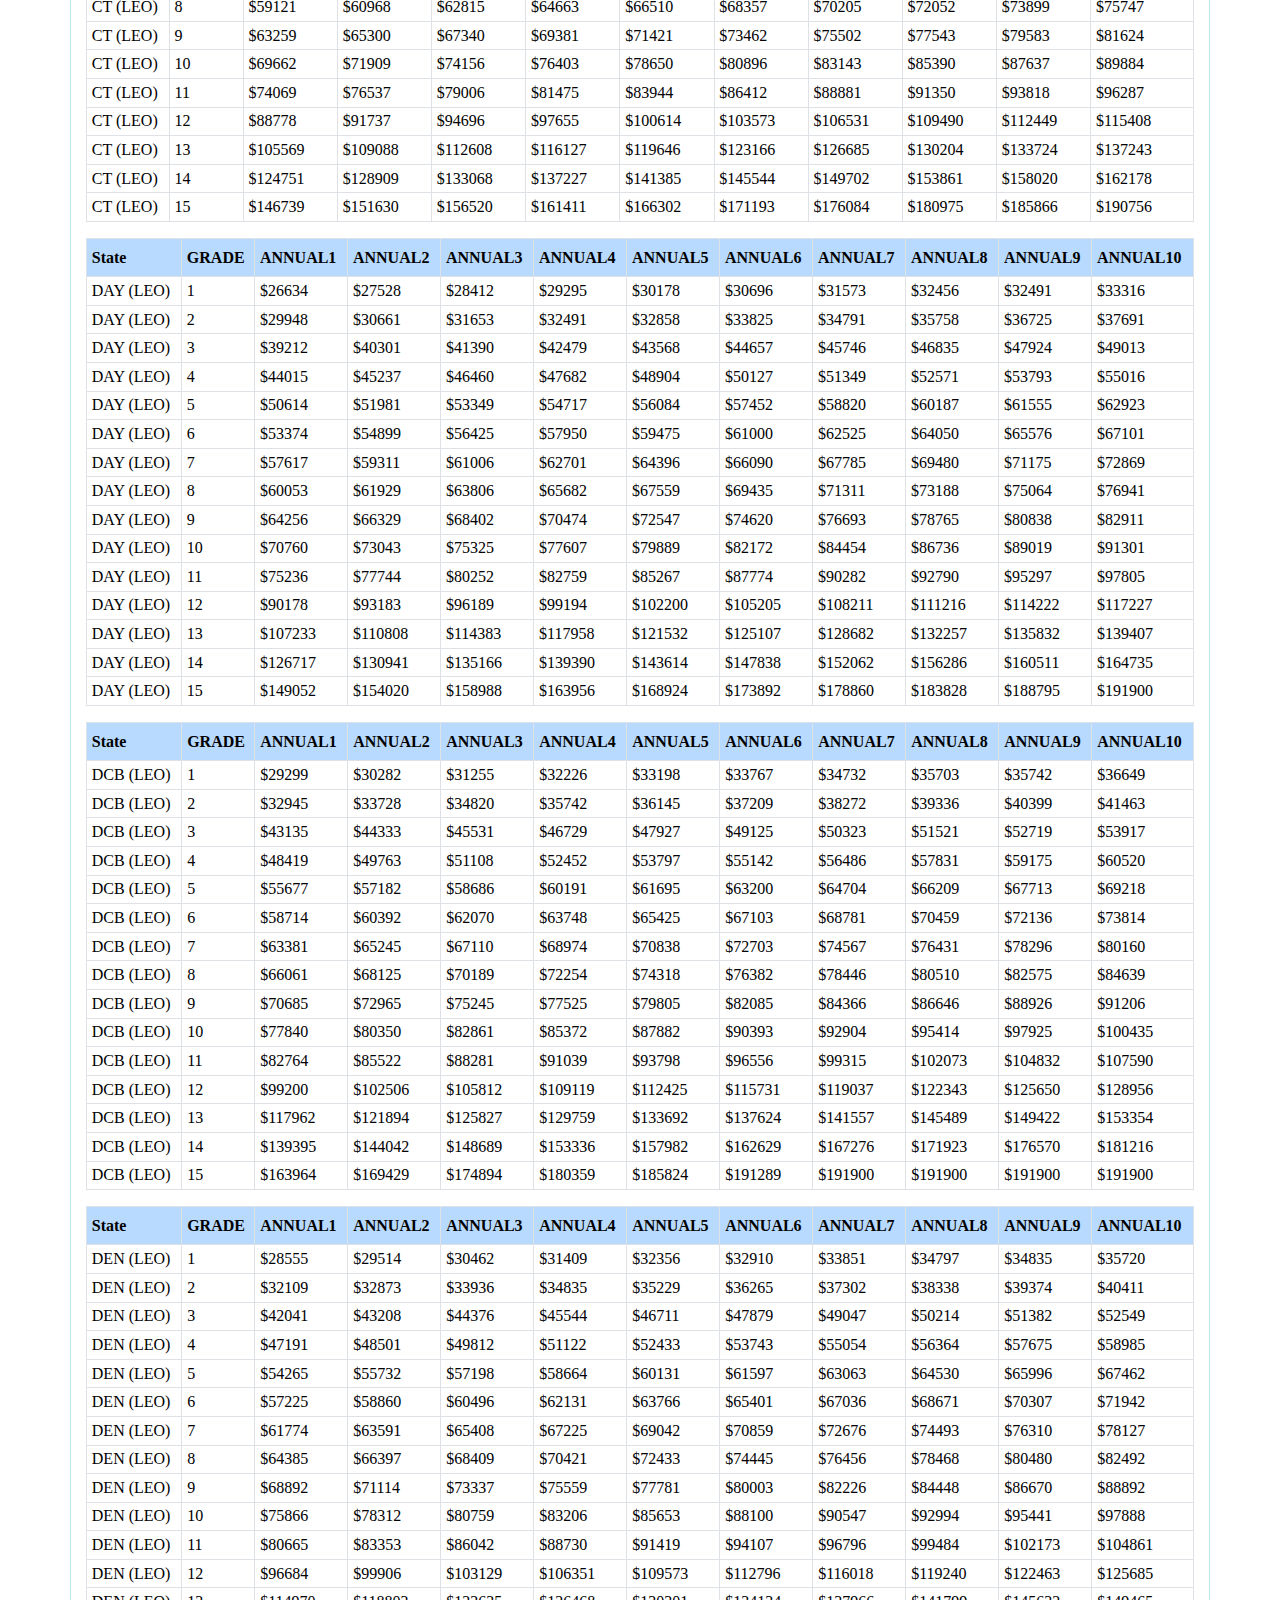
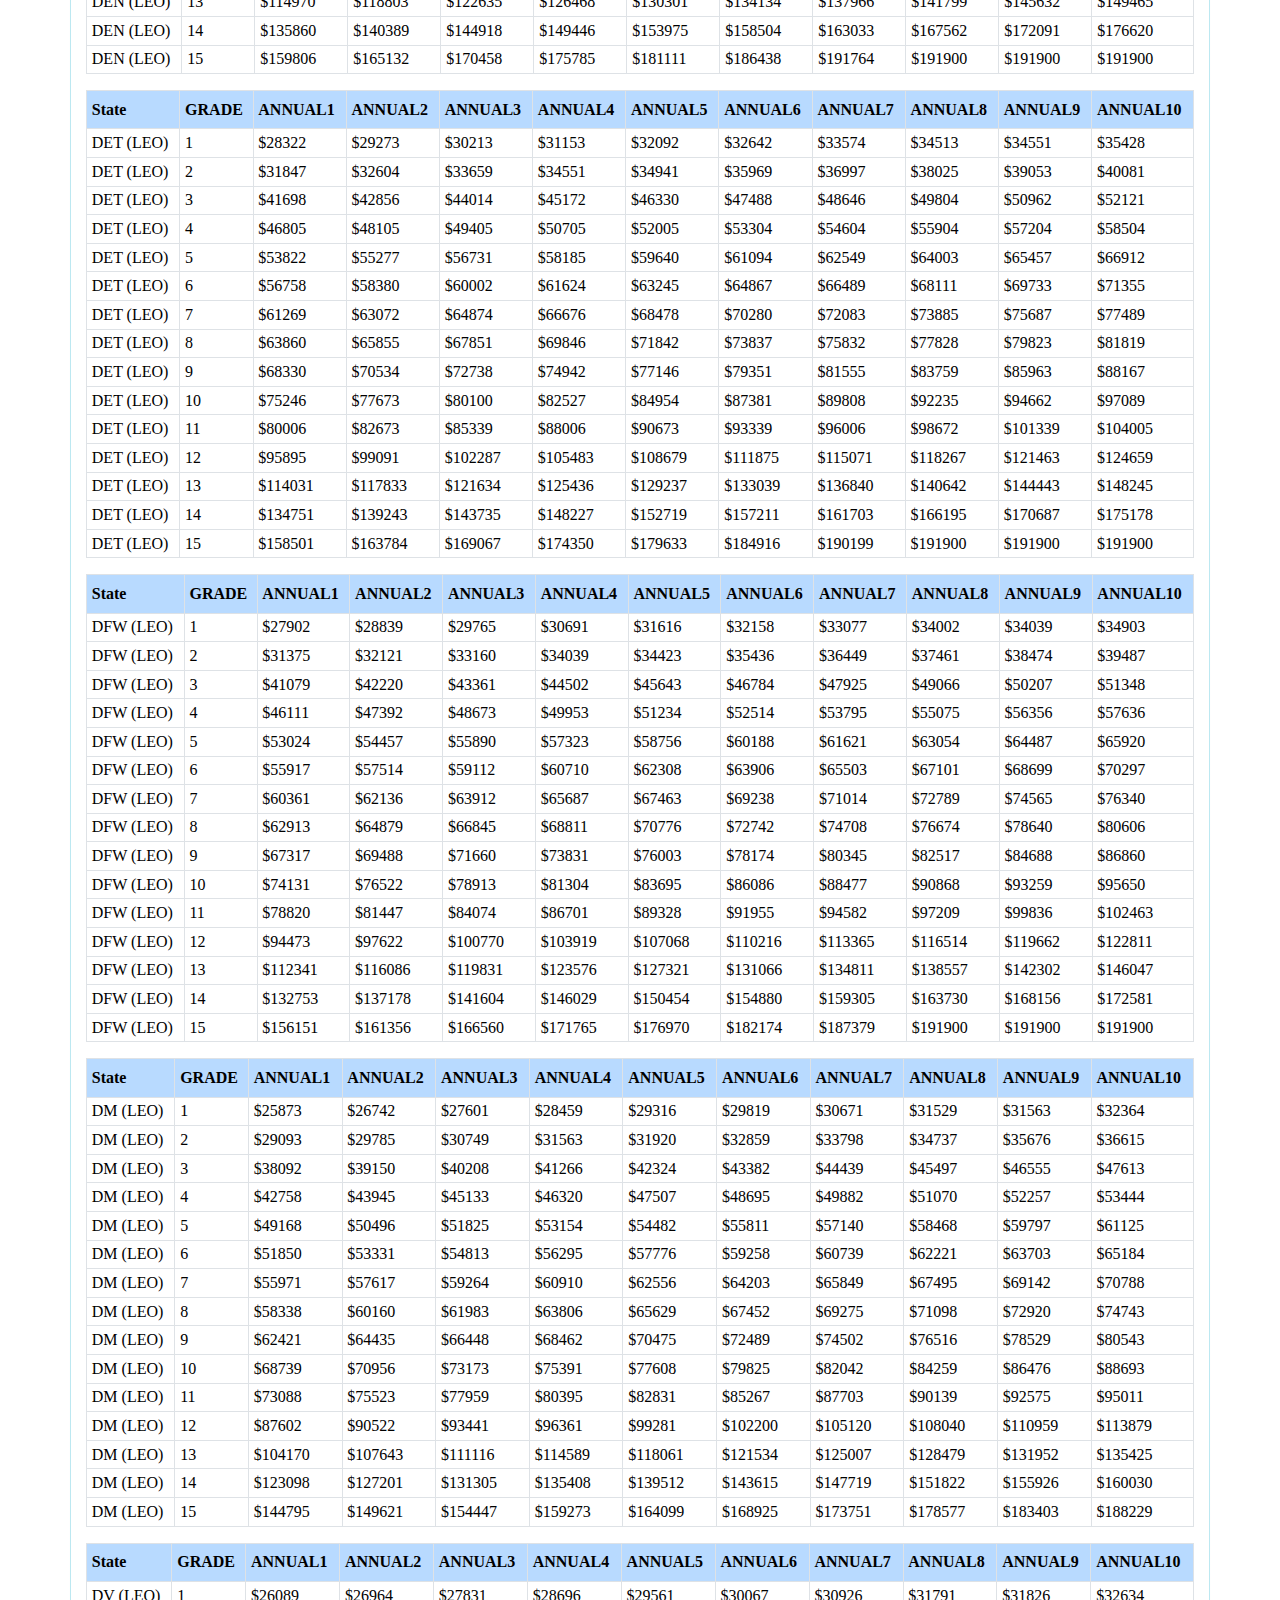
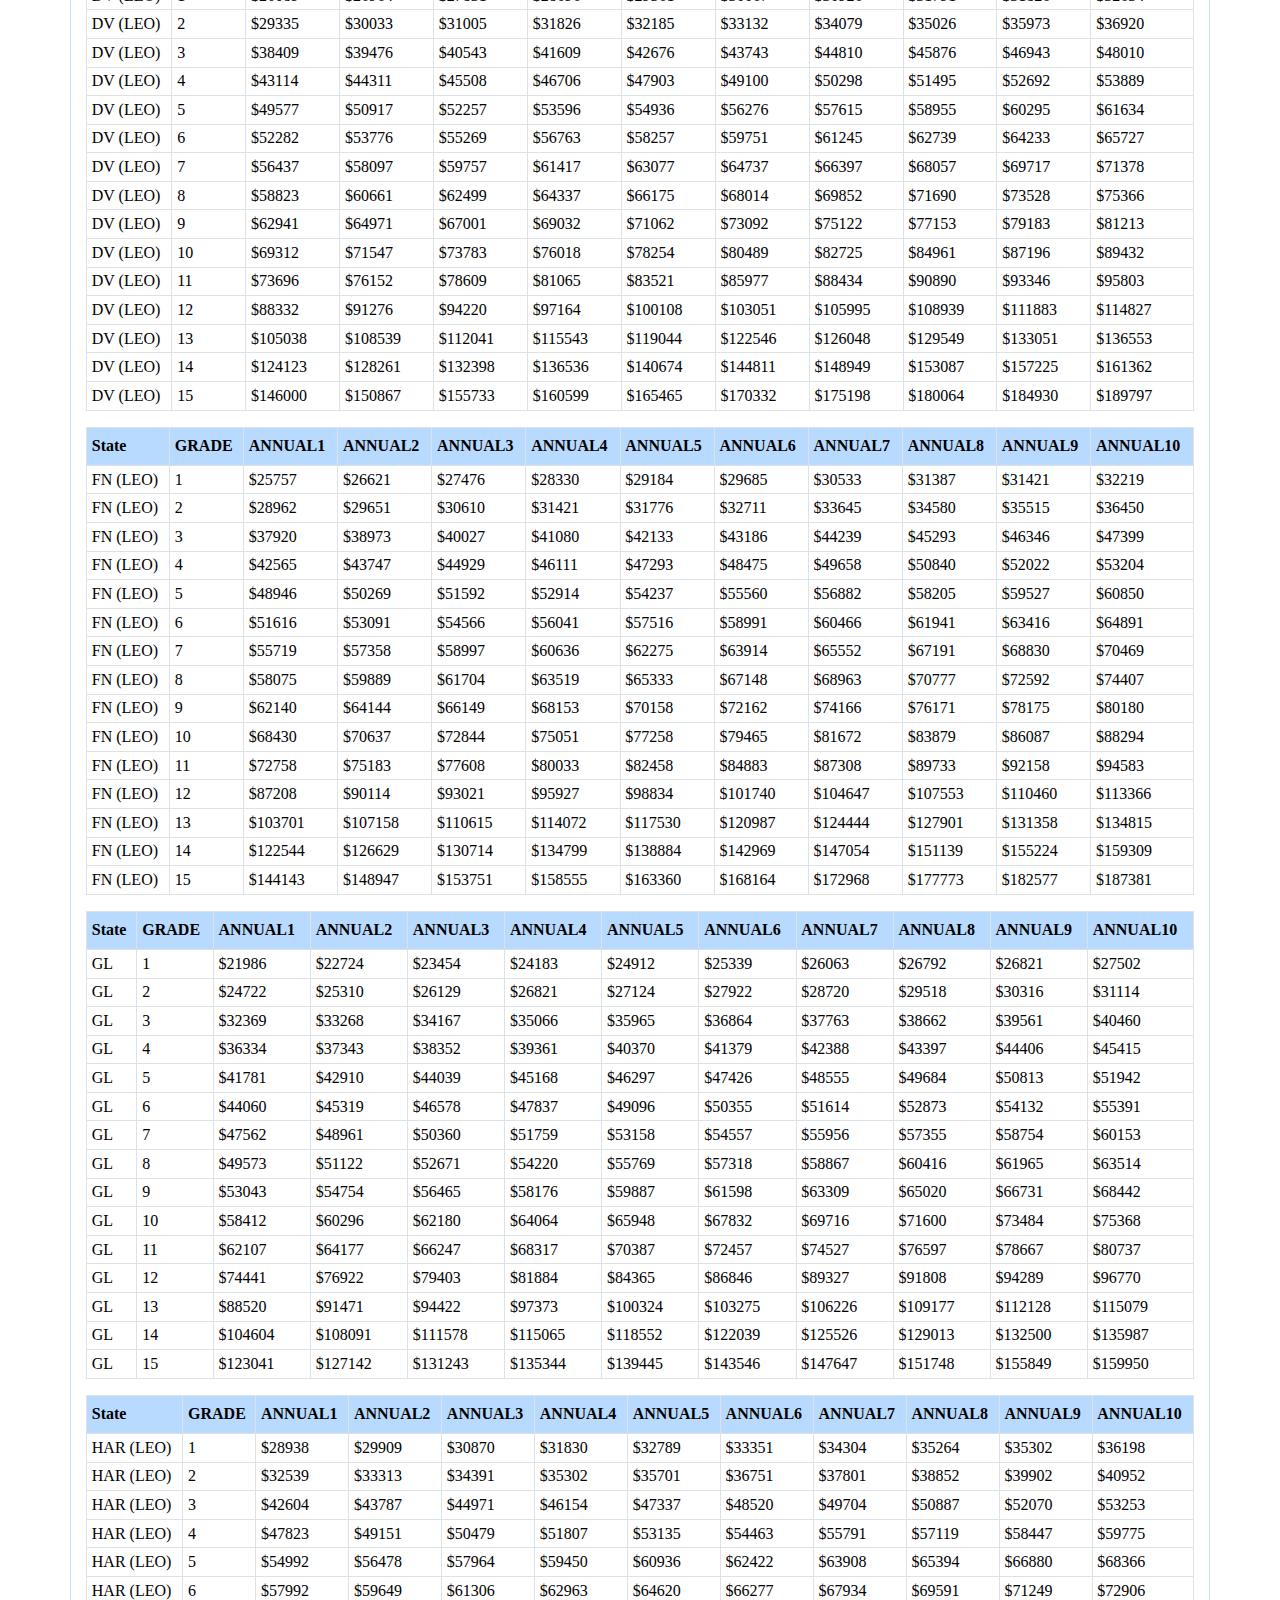
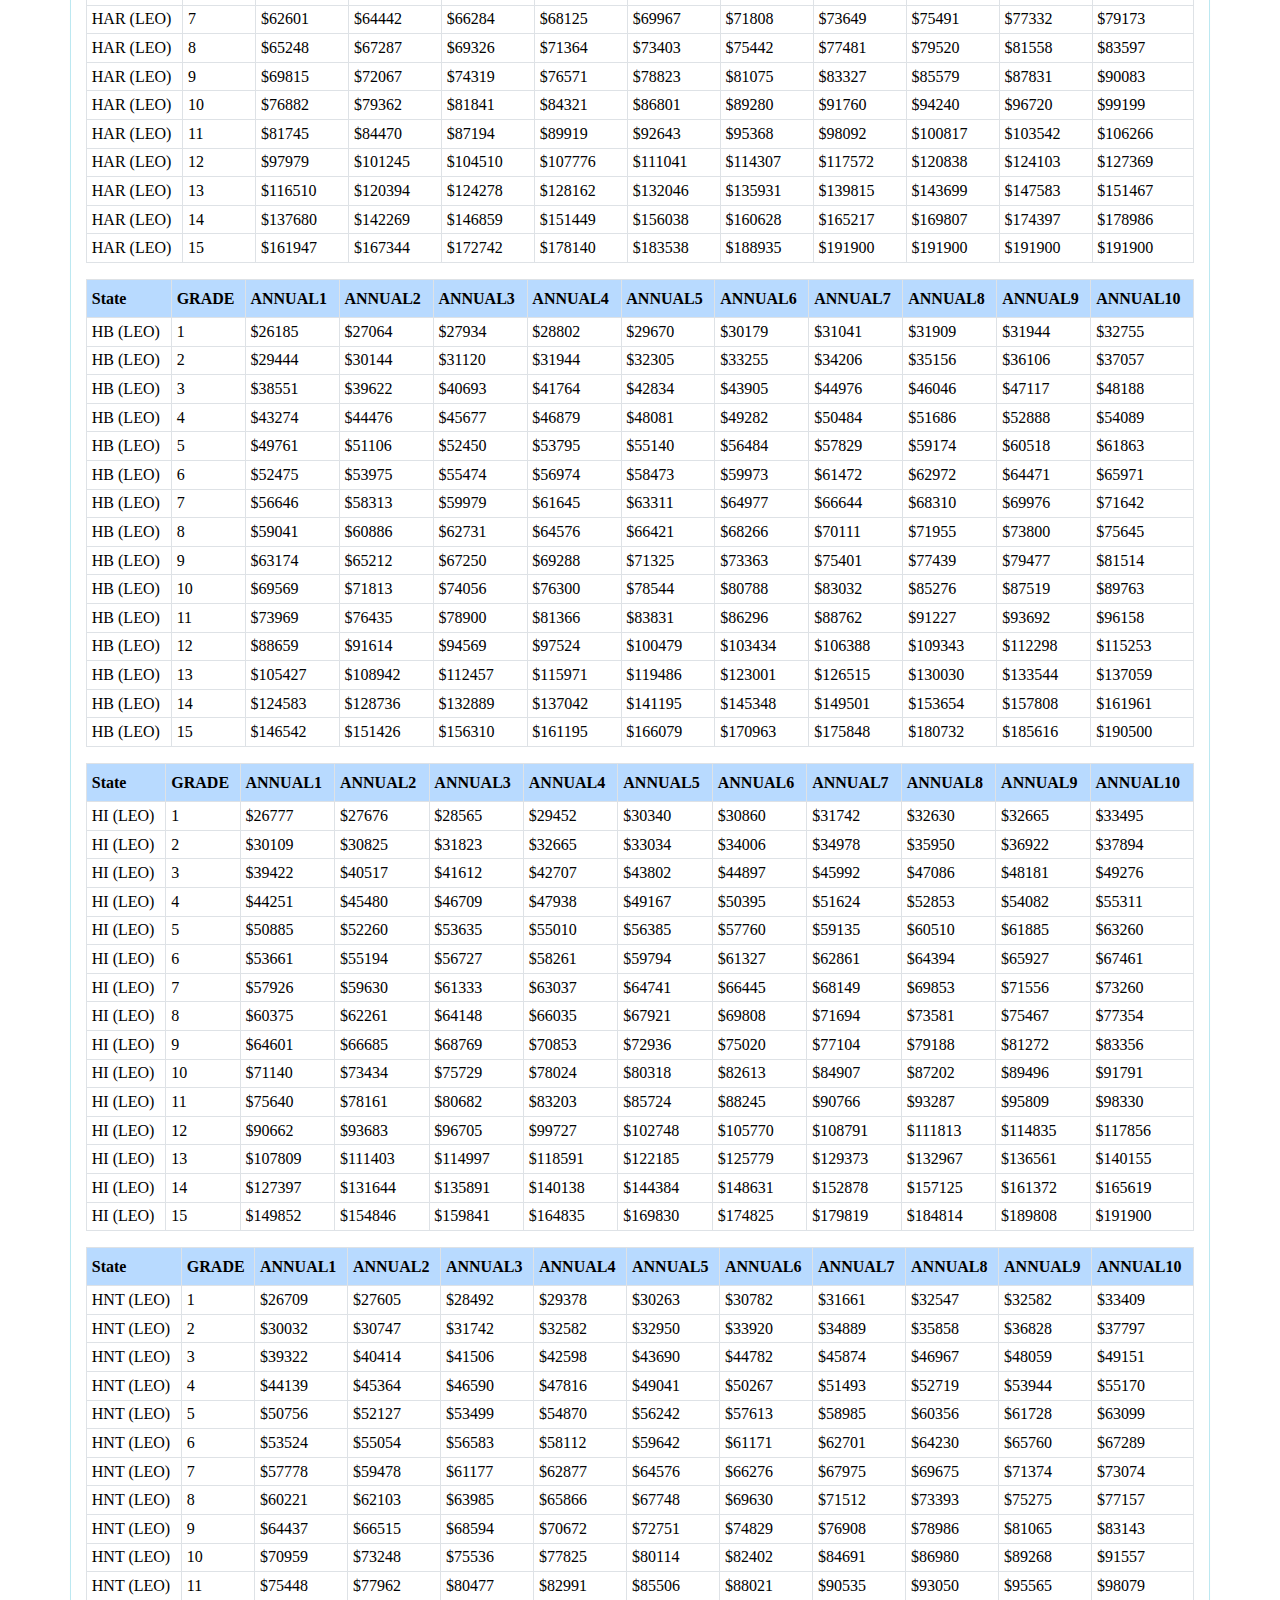
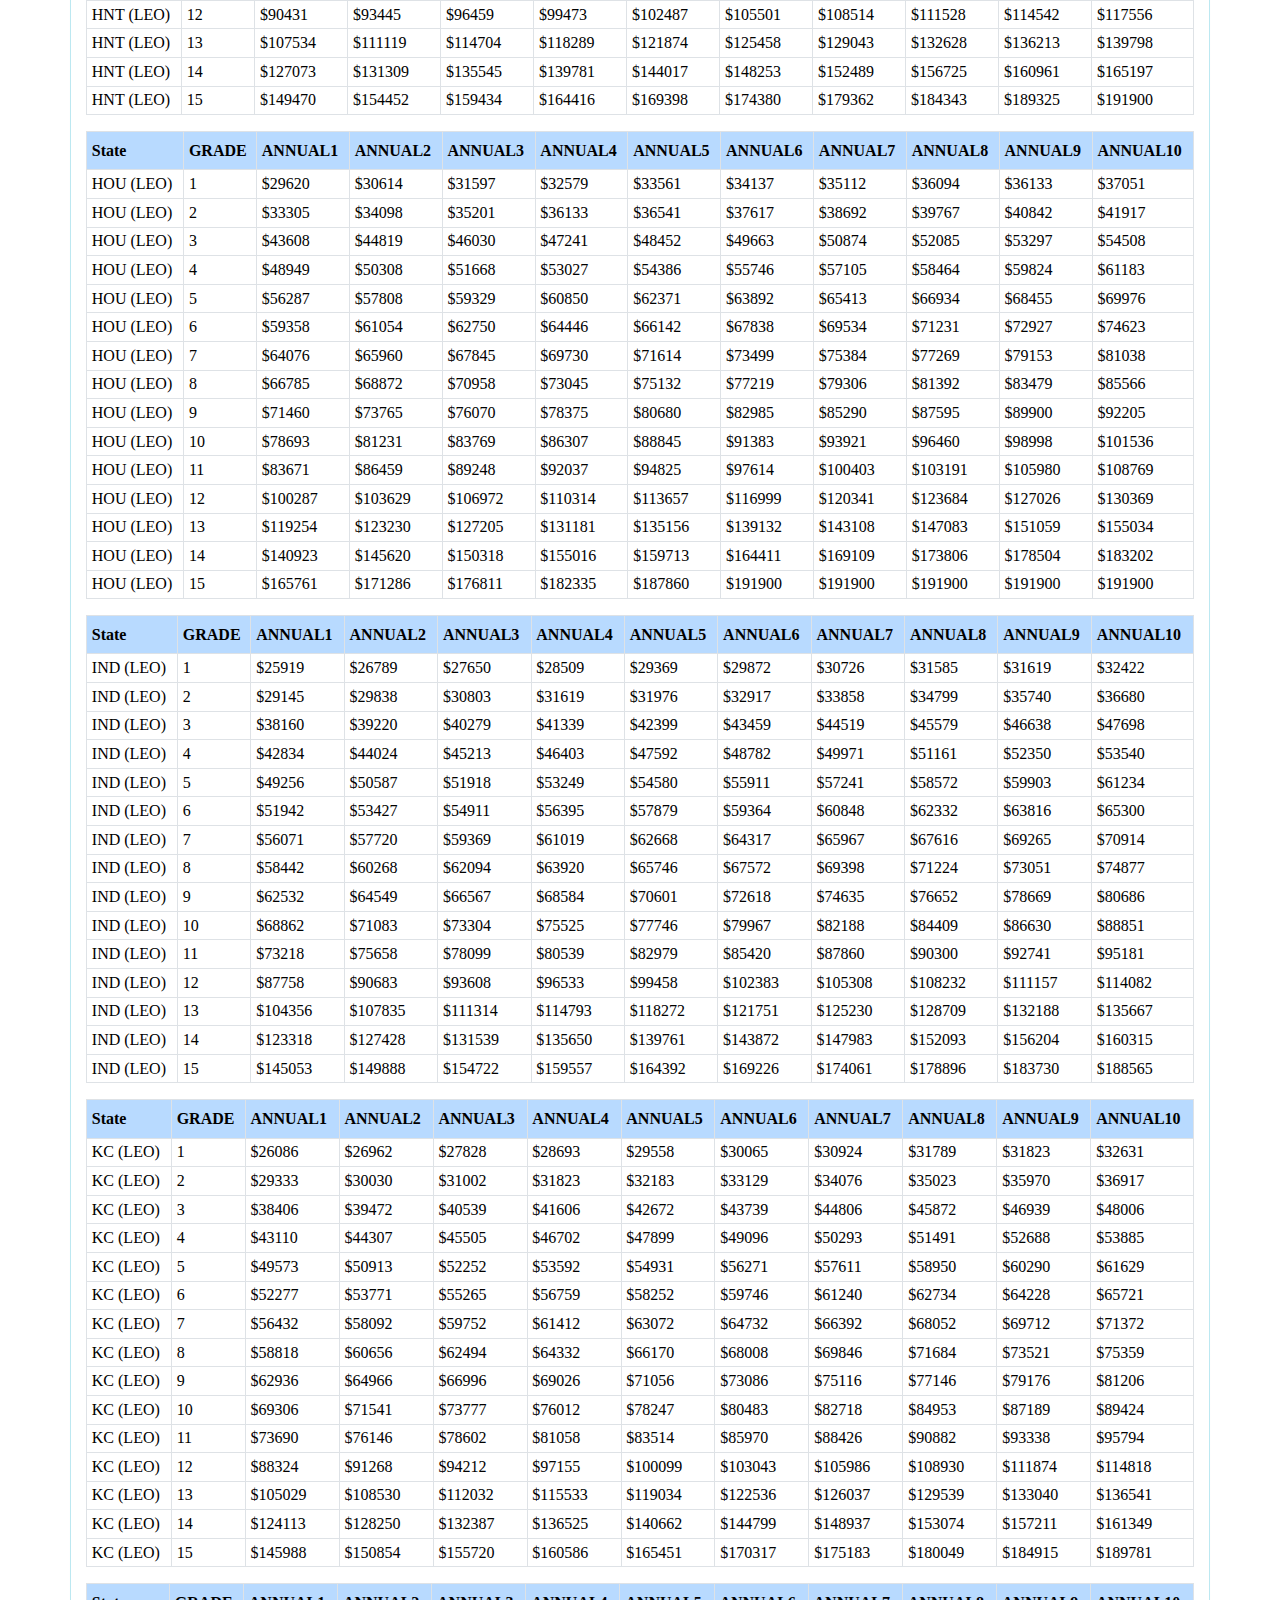
<file: leo.html>
<!DOCTYPE html>
<html>
	<head>
		<meta charset="utf-8">
		<meta name="viewport" content="width=device-width, initial-scale=1">
		<title>Federal Pay Rate</title>
		<link rel="stylesheet" href="./style.css">
	    <script src="./xlsx/jszip.js"></script>
		<script src="./xlsx/xlsx.js"></script>
	</head>
	<body>
		<div class="row py-3 mx-0">
			<div class="col-12 ">
				<h3 class="text-center">Federal Pay Rate</h3>


			</div>
			
		
			<div class="col-12 py-3">
				<div class="container" id="state-map">
					
				</div>
			</div>


			<div class="col-12 mt-2 px-2">
				<div class="container" >
					<div class="panel panel-info" >
						<div class="panel-heading">State Header</div>
						<div class="panel-body" id="Table-container-end">
							<p>Leo locality region applies to government employees who work in surrounding areas. LEO employees who work within this region are paid 44.15% more than the LEO base pay rates to account for local cost of living.</p>
							
						</div>
					</div>
				</div>
			</div>
		</div>
	</body>
	<script type="text/javascript" src="./config.js"></script>
	<script type="text/javascript" src="./leostate.js"></script>
	<script type="text/javascript" src="./ExcelParser.js"></script>
	<script type="text/javascript">
			//this variable is state value to show
		const stateParam = new URLSearchParams(window.location.search).get('stateVal');
		//you can call the Excel file loading function of the ExcelParser.js
		//loadExcelFile(gsRayExcel, stateParam, 'Table-container');
		loadExcelFile(leoRayExcel, stateParam, 'Table-container-end');

		parseExcel(leoRayExcel);//gs
	</script>
</html>
</file>
<file: style.css>
h3{
			font-size: 1.75rem;
			margin-bottom: 0.5rem;
		    font-family: inherit;
		    font-weight: 500;
		    line-height: 1.2;
		    color: inherit;
		}
		.input-group {
		    position: relative;
		    display: -webkit-box;
		    display: -ms-flexbox;
		    display: flex;
		    -ms-flex-wrap: wrap;
		    flex-wrap: wrap;
		    -webkit-box-align: stretch;
		    -ms-flex-align: stretch;
		    align-items: stretch;
		    width: 100%;
		}
		.input-group-prepend, .input-group-append {
		    display: -webkit-box;
		    display: -ms-flexbox;
		    display: flex;
		}
		.input-group-prepend {
		    margin-right: -1px;
		}
		.input-group-text {
		    display: -webkit-box;
		    display: -ms-flexbox;
		    display: flex;
		    -webkit-box-align: center;
		    -ms-flex-align: center;
		    align-items: center;
		    padding: 0.375rem 0.75rem;
		    margin-bottom: 0;
		    font-size: 1rem;
		    font-weight: 400;
		    line-height: 1.5;
		    color: #495057;
		    text-align: center;
		    white-space: nowrap;
		    background-color: #e9ecef;
		    border: 1px solid #ced4da;
		    border-radius: 0.25rem;
		}

		.custom-file {
		    position: relative;
		    -webkit-box-flex: 1;
		    -ms-flex: 1 1 auto;
		    flex: 1 1 auto;
		    width: 1%;
		    margin-bottom: 0;
		    overflow: visible;
		    height: calc(2.25rem + 2px);
		}
		.custom-file-input {
		    position: relative;
		    z-index: 2;
		    width: 100%;
		    margin: 0;
		    opacity: 0;
		}
		.custom-file-label {
		    position: absolute;
		    top: 0;
		    right: 0;
		    left: 0;
		    z-index: 1;
		    padding: 0.375rem 0.75rem;
		    line-height: 1.5;
		    color: #495057;
		    background-color: #fff;
		    border: 1px solid #ced4da;
		    border-radius: 0.25rem;
		}
		.custom-file-label::after {
		    position: absolute;
		    top: 0;
		    right: 0;
		    bottom: 0;
		    z-index: 3;
		    display: block;
		    
		    padding: 0.375rem 0.75rem;
		    line-height: 1.5;
		    color: #495057;
		    content: "Browse";
		    background-color: #e9ecef;
		    border-left: 1px solid #ced4da;
		    border-radius: 0 0.25rem 0.25rem 0;
		}
		.row{
			width: 100%;
			min-width: 100%;
			max-width: 100%;
			display: flex;
		    -ms-flex-wrap: wrap;
		    flex-wrap: wrap;
		}
		.container{
			width: 100%;
			max-width: 1140px;
		    padding-right: 15px;
		    padding-left: 15px;
		    margin-right: auto;
		    margin-left: auto;
		}
		.py-3{
		    padding-bottom: 1rem !important;
		        padding-top: 1rem !important;
		}
		.px-2{

		}
		.mt-2 {
		    margin-top: 0.5rem !important;
		}
		.mb-2{
			margin-bottom: 0.5rem !important;
		}
		.col-12{
			width: 100%;
			min-width: 100%;
			max-width: 100%;
		}
		.col-6{
			width: 50%;
		}
		.overflow-auto{
			overflow: auto;
		}
		.text-center{
			text-align: center;
		}
		.border-rounded{
			border: 1px solid;
    		border-radius: 7px;
		}
		.btn{
			margin: 5px;
			display: inline-block;
		    font-weight: 400;
		    color: #212529;
		    text-align: center;
		    vertical-align: middle;
		    -webkit-user-select: none;
		    -moz-user-select: none;
		    -ms-user-select: none;
		    user-select: none;
		    background-color: transparent;
		    border: 1px solid transparent;
		    padding: 0.375rem 0.75rem;
		    font-size: 1rem;
		    line-height: 1.5;
		    border-radius: 0.25rem;
		    transition: color .15s ease-in-out,background-color .15s ease-in-out,border-color .15s ease-in-out,box-shadow .15s ease-in-out;
		}
		.btn-primary {
		    color: #fff;
		    background-color: #007bff;
		    border-color: #007bff;
		}
		.btn-selected{
			color: #fff;
		    background-color: #a8adb3 !important;
		    border-color: #007bff;	
		}

		.panel {
		    margin-bottom: 20px;
		    background-color: #fff;
		    border: 1px solid transparent;
		    border-radius: 4px;
		    -webkit-box-shadow: 0 1px 1px rgba(0,0,0,.05);
		    box-shadow: 0 1px 1px rgba(0,0,0,.05);
		}
		.panel-info {
		    border-color: #bce8f1;
		}
		.panel-heading {
		    padding: 10px 15px;
		    border-bottom: 1px solid transparent;
		    border-top-left-radius: 3px;
		    border-top-right-radius: 3px;
		    color: #31708f;
		    background-color: #d9edf7;
		    border-color: #bce8f1;
		}
		.panel-body {
		    padding: 15px;
		}
		p{
			    font-size: .92em;
		}
		.table{
			width: 100%;
		    max-width: 100%;
		    margin-bottom: 1rem;
		    background-color: transparent;
		    border: 1px solid #dee2e6;
		    border-collapse: collapse;
		}
		.table-primary{
			background-color: #b8daff;
		}
		.table-primary, .table-primary > th, .table-primary > td {
		    background-color: #b8daff;
		    font-weight: bold;
    		padding: 0.6rem 0.3rem !important;
		}
		.table-bordered thead th, .table-bordered thead td {
		    border-bottom-width: 2px;
		}

		.table thead th {
		    vertical-align: bottom;
		    border-bottom: 2px solid #dee2e6;
		}
		.table-sm th, .table-sm td {
		    padding: 0.3rem;
		}
		.table-bordered th, .table-bordered td {
		    border: 1px solid #dee2e6;
		}
</file>
